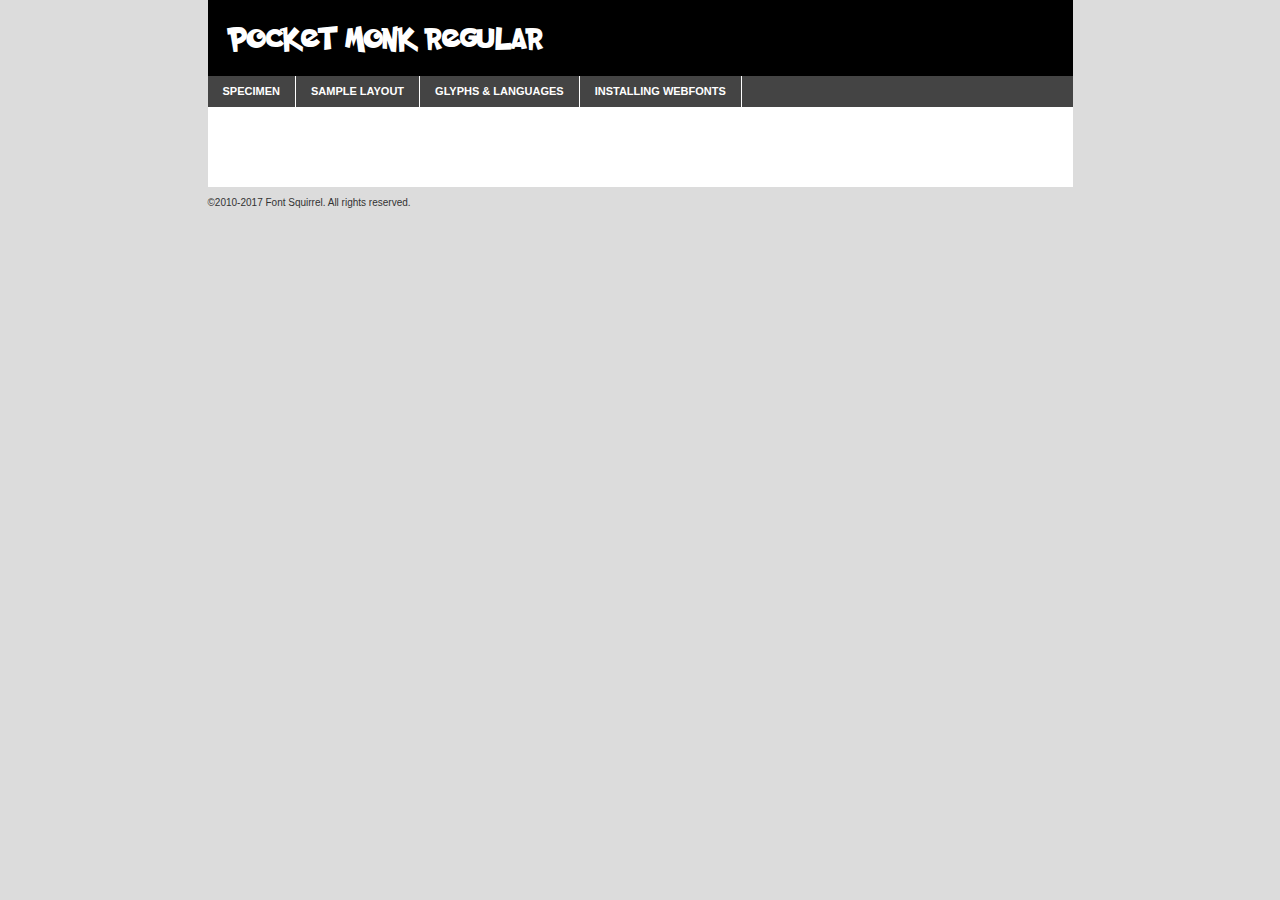
<file: assets/fonts/pokemonFont/pocket_monk-demo.html>
<!DOCTYPE html PUBLIC "-//W3C//DTD XHTML 1.0 Transitional//EN"
	"http://www.w3.org/TR/xhtml1/DTD/xhtml1-transitional.dtd">

<html xmlns="http://www.w3.org/1999/xhtml" xml:lang="en" lang="en">
<head>
	<meta http-equiv="Content-Type" content="text/html; charset=utf-8" />
	<script src="http://ajax.googleapis.com/ajax/libs/jquery/1.7.2/jquery.min.js" type="text/javascript" charset="utf-8"></script>
	<script type="text/javascript">
	(function($){$.fn.easyTabs=function(option){var param=jQuery.extend({fadeSpeed:"fast",defaultContent:1,activeClass:'active'},option);$(this).each(function(){var thisId="#"+this.id;if(param.defaultContent==''){param.defaultContent=1;}
	if(typeof param.defaultContent=="number")
	{var defaultTab=$(thisId+" .tabs li:eq("+(param.defaultContent-1)+") a").attr('href').substr(1);}else{var defaultTab=param.defaultContent;}
	$(thisId+" .tabs li a").each(function(){var tabToHide=$(this).attr('href').substr(1);$("#"+tabToHide).addClass('easytabs-tab-content');});hideAll();changeContent(defaultTab);function hideAll(){$(thisId+" .easytabs-tab-content").hide();}
	function changeContent(tabId){hideAll();$(thisId+" .tabs li").removeClass(param.activeClass);$(thisId+" .tabs li a[href=#"+tabId+"]").closest('li').addClass(param.activeClass);if(param.fadeSpeed!="none")
	{$(thisId+" #"+tabId).fadeIn(param.fadeSpeed);}else{$(thisId+" #"+tabId).show();}}
	$(thisId+" .tabs li").click(function(){var tabId=$(this).find('a').attr('href').substr(1);changeContent(tabId);return false;});});}})(jQuery);
	</script>
	<link rel="stylesheet" href="specimen_files/specimen_stylesheet.css" type="text/css" charset="utf-8" />
	<link rel="stylesheet" href="stylesheet.css" type="text/css" charset="utf-8" />

	<style type="text/css">
					body{
				font-family: 'pocket_monkregular';
							}
		</style>

	<title>Pocket Monk Regular Specimen</title>
	
	
	<script type="text/javascript" charset="utf-8">
		$(document).ready(function() {
			$('#container').easyTabs({defaultContent:1});
		});
	</script>
</head>

<body>
<div id="container">
	<div id="header">
		Pocket Monk Regular	</div>
	<ul class="tabs">
		<li><a href="#specimen">Specimen</a></li>
		<li><a href="#layout">Sample Layout</a></li>
				<li><a href="#glyphs">Glyphs &amp; Languages</a></li>
		<li><a href="#installing">Installing Webfonts</a></li>
		
	</ul>
	
	<div id="main_content">

		
			<div id="specimen">
		
				<div class="section">
					<div class="grid12 firstcol">
						<div class="huge">AaBb</div>
					</div>
				</div>
		
				<div class="section">
					<div class="glyph_range">A&#x200B;B&#x200b;C&#x200b;D&#x200b;E&#x200b;F&#x200b;G&#x200b;H&#x200b;I&#x200b;J&#x200b;K&#x200b;L&#x200b;M&#x200b;N&#x200b;O&#x200b;P&#x200b;Q&#x200b;R&#x200b;S&#x200b;T&#x200b;U&#x200b;V&#x200b;W&#x200b;X&#x200b;Y&#x200b;Z&#x200b;a&#x200b;b&#x200b;c&#x200b;d&#x200b;e&#x200b;f&#x200b;g&#x200b;h&#x200b;i&#x200b;j&#x200b;k&#x200b;l&#x200b;m&#x200b;n&#x200b;o&#x200b;p&#x200b;q&#x200b;r&#x200b;s&#x200b;t&#x200b;u&#x200b;v&#x200b;w&#x200b;x&#x200b;y&#x200b;z&#x200b;1&#x200b;2&#x200b;3&#x200b;4&#x200b;5&#x200b;6&#x200b;7&#x200b;8&#x200b;9&#x200b;0&#x200b;&amp;&#x200b;.&#x200b;,&#x200b;?&#x200b;!&#x200b;&#64;&#x200b;(&#x200b;)&#x200b;#&#x200b;$&#x200b;%&#x200b;*&#x200b;+&#x200b;-&#x200b;=&#x200b;:&#x200b;;</div>
				</div>
				<div class="section">
					<div class="grid12 firstcol">
						<table class="sample_table">
							<tr><td>10</td><td class="size10">abcdefghijklmnopqrstuvwxyzABCDEFGHIJKLMNOPQRSTUVWXYZ0123456789abcdefghijklmnopqrstuvwxyzABCDEFGHIJKLMNOPQRSTUVWXYZ0123456789abcdefghijklmnopqrstuvwxyzABCDEFGHIJKLMNOPQRSTUVWXYZ</td></tr>
							<tr><td>11</td><td class="size11">abcdefghijklmnopqrstuvwxyzABCDEFGHIJKLMNOPQRSTUVWXYZ0123456789abcdefghijklmnopqrstuvwxyzABCDEFGHIJKLMNOPQRSTUVWXYZ0123456789abcdefghijklmnopqrstuvwxyzABCDEFGHIJKLMNOPQRSTUVWXYZ</td></tr>
							<tr><td>12</td><td class="size12">abcdefghijklmnopqrstuvwxyzABCDEFGHIJKLMNOPQRSTUVWXYZ0123456789abcdefghijklmnopqrstuvwxyzABCDEFGHIJKLMNOPQRSTUVWXYZ0123456789abcdefghijklmnopqrstuvwxyzABCDEFGHIJKLMNOPQRSTUVWXYZ</td></tr>
							<tr><td>13</td><td class="size13">abcdefghijklmnopqrstuvwxyzABCDEFGHIJKLMNOPQRSTUVWXYZ0123456789abcdefghijklmnopqrstuvwxyzABCDEFGHIJKLMNOPQRSTUVWXYZ0123456789abcdefghijklmnopqrstuvwxyzABCDEFGHIJKLMNOPQRSTUVWXYZ</td></tr>
							<tr><td>14</td><td class="size14">abcdefghijklmnopqrstuvwxyzABCDEFGHIJKLMNOPQRSTUVWXYZ0123456789abcdefghijklmnopqrstuvwxyzABCDEFGHIJKLMNOPQRSTUVWXYZ0123456789abcdefghijklmnopqrstuvwxyzABCDEFGHIJKLMNOPQRSTUVWXYZ</td></tr>
							<tr><td>16</td><td class="size16">abcdefghijklmnopqrstuvwxyzABCDEFGHIJKLMNOPQRSTUVWXYZ0123456789abcdefghijklmnopqrstuvwxyzABCDEFGHIJKLMNOPQRSTUVWXYZ</td></tr>
							<tr><td>18</td><td class="size18">abcdefghijklmnopqrstuvwxyzABCDEFGHIJKLMNOPQRSTUVWXYZ0123456789abcdefghijklmnopqrstuvwxyzABCDEFGHIJKLMNOPQRSTUVWXYZ</td></tr>
							<tr><td>20</td><td class="size20">abcdefghijklmnopqrstuvwxyzABCDEFGHIJKLMNOPQRSTUVWXYZ0123456789abcdefghijklmnopqrstuvwxyzABCDEFGHIJKLMNOPQRSTUVWXYZ</td></tr>
							<tr><td>24</td><td class="size24">abcdefghijklmnopqrstuvwxyzABCDEFGHIJKLMNOPQRSTUVWXYZ0123456789abcdefghijklmnopqrstuvwxyzABCDEFGHIJKLMNOPQRSTUVWXYZ</td></tr>
							<tr><td>30</td><td class="size30">abcdefghijklmnopqrstuvwxyzABCDEFGHIJKLMNOPQRSTUVWXYZ0123456789abcdefghijklmnopqrstuvwxyzABCDEFGHIJKLMNOPQRSTUVWXYZ</td></tr>
							<tr><td>36</td><td class="size36">abcdefghijklmnopqrstuvwxyzABCDEFGHIJKLMNOPQRSTUVWXYZ0123456789abcdefghijklmnopqrstuvwxyzABCDEFGHIJKLMNOPQRSTUVWXYZ</td></tr>
							<tr><td>48</td><td class="size48">abcdefghijklmnopqrstuvwxyzABCDEFGHIJKLMNOPQRSTUVWXYZ0123456789abcdefghijklmnopqrstuvwxyzABCDEFGHIJKLMNOPQRSTUVWXYZ</td></tr>
							<tr><td>60</td><td class="size60">abcdefghijklmnopqrstuvwxyzABCDEFGHIJKLMNOPQRSTUVWXYZ0123456789abcdefghijklmnopqrstuvwxyzABCDEFGHIJKLMNOPQRSTUVWXYZ</td></tr>
							<tr><td>72</td><td class="size72">abcdefghijklmnopqrstuvwxyzABCDEFGHIJKLMNOPQRSTUVWXYZ0123456789abcdefghijklmnopqrstuvwxyzABCDEFGHIJKLMNOPQRSTUVWXYZ</td></tr>
							<tr><td>90</td><td class="size90">abcdefghijklmnopqrstuvwxyzABCDEFGHIJKLMNOPQRSTUVWXYZ0123456789abcdefghijklmnopqrstuvwxyzABCDEFGHIJKLMNOPQRSTUVWXYZ</td></tr>
						</table>
				
					</div>
			
				</div>
		
		
		
								<div class="section" id="bodycomparison">


										<div id="xheight">
				<div class="fontbody">&#x25FC;&#x25FC;&#x25FC;&#x25FC;&#x25FC;&#x25FC;&#x25FC;&#x25FC;&#x25FC;&#x25FC;&#x25FC;&#x25FC;&#x25FC;&#x25FC;&#x25FC;&#x25FC;&#x25FC;&#x25FC;&#x25FC;&#x25FC;&#x25FC;&#x25FC;&#x25FC;&#x25FC;&#x25FC;&#x25FC;&#x25FC;&#x25FC;&#x25FC;&#x25FC;&#x25FC;&#x25FC;&#x25FC;&#x25FC;&#x25FC;&#x25FC;&#x25FC;&#x25FC;&#x25FC;&#x25FC;&#x25FC;&#x25FC;&#x25FC;&#x25FC;&#x25FC;&#x25FC;&#x25FC;&#x25FC;&#x25FC;&#x25FC;&#x25FC;&#x25FC;&#x25FC;&#x25FC;&#x25FC;&#x25FC;&#x25FC;&#x25FC;&#x25FC;&#x25FC;&#x25FC;&#x25FC;&#x25FC;&#x25FC;&#x25FC;&#x25FC;&#x25FC;&#x25FC;&#x25FC;&#x25FC;&#x25FC;&#x25FC;&#x25FC;&#x25FC;&#x25FC;&#x25FC;&#x25FC;&#x25FC;&#x25FC;&#x25FC;&#x25FC;&#x25FC;&#x25FC;&#x25FC;&#x25FC;&#x25FC;&#x25FC;&#x25FC;&#x25FC;&#x25FC;&#x25FC;&#x25FC;&#x25FC;&#x25FC;&#x25FC;&#x25FC;&#x25FC;&#x25FC;&#x25FC;body</div><div class="arialbody">body</div><div class="verdanabody">body</div><div class="georgiabody">body</div></div>
										<div class="fontbody" style="z-index:1">
											body<span>Pocket Monk Regular</span>
										</div>
										<div class="arialbody" style="z-index:1">
											body<span>Arial</span>
										</div>
										<div class="verdanabody" style="z-index:1">
											body<span>Verdana</span>
										</div>
										<div class="georgiabody" style="z-index:1">
											body<span>Georgia</span>
										</div>



								</div>
		
		
				<div class="section psample psample_row1" id="">
					
					<div class="grid2 firstcol">
						<p class="size10"><span>10.</span>Aenean lacinia bibendum nulla sed consectetur. Fusce dapibus, tellus ac cursus commodo, tortor mauris condimentum nibh, ut fermentum massa justo sit amet risus. Nullam id dolor id nibh ultricies vehicula ut id elit. Cum sociis natoque penatibus et magnis dis parturient montes, nascetur ridiculus mus. Nulla vitae elit libero, a pharetra augue.</p>
			
					</div>
					<div class="grid3">
						<p class="size11"><span>11.</span>Aenean lacinia bibendum nulla sed consectetur. Fusce dapibus, tellus ac cursus commodo, tortor mauris condimentum nibh, ut fermentum massa justo sit amet risus. Nullam id dolor id nibh ultricies vehicula ut id elit. Cum sociis natoque penatibus et magnis dis parturient montes, nascetur ridiculus mus. Nulla vitae elit libero, a pharetra augue.</p>
			
					</div>
					<div class="grid3">
						<p class="size12"><span>12.</span>Aenean lacinia bibendum nulla sed consectetur. Fusce dapibus, tellus ac cursus commodo, tortor mauris condimentum nibh, ut fermentum massa justo sit amet risus. Nullam id dolor id nibh ultricies vehicula ut id elit. Cum sociis natoque penatibus et magnis dis parturient montes, nascetur ridiculus mus. Nulla vitae elit libero, a pharetra augue.</p>
			
					</div>
					<div class="grid4">
						<p class="size13"><span>13.</span>Aenean lacinia bibendum nulla sed consectetur. Fusce dapibus, tellus ac cursus commodo, tortor mauris condimentum nibh, ut fermentum massa justo sit amet risus. Nullam id dolor id nibh ultricies vehicula ut id elit. Cum sociis natoque penatibus et magnis dis parturient montes, nascetur ridiculus mus. Nulla vitae elit libero, a pharetra augue.</p>
			
					</div>
					<div class="white_blend"></div>
					
				</div>
				<div class="section psample psample_row2" id="">
					<div class="grid3 firstcol">
						<p class="size14"><span>14.</span>Aenean lacinia bibendum nulla sed consectetur. Fusce dapibus, tellus ac cursus commodo, tortor mauris condimentum nibh, ut fermentum massa justo sit amet risus. Nullam id dolor id nibh ultricies vehicula ut id elit. Cum sociis natoque penatibus et magnis dis parturient montes, nascetur ridiculus mus. Nulla vitae elit libero, a pharetra augue.</p>
			
					</div>
					<div class="grid4">
						<p class="size16"><span>16.</span>Aenean lacinia bibendum nulla sed consectetur. Fusce dapibus, tellus ac cursus commodo, tortor mauris condimentum nibh, ut fermentum massa justo sit amet risus. Nullam id dolor id nibh ultricies vehicula ut id elit. Cum sociis natoque penatibus et magnis dis parturient montes, nascetur ridiculus mus. Nulla vitae elit libero, a pharetra augue.</p>
			
					</div>
					<div class="grid5">
						<p class="size18"><span>18.</span>Aenean lacinia bibendum nulla sed consectetur. Fusce dapibus, tellus ac cursus commodo, tortor mauris condimentum nibh, ut fermentum massa justo sit amet risus. Nullam id dolor id nibh ultricies vehicula ut id elit. Cum sociis natoque penatibus et magnis dis parturient montes, nascetur ridiculus mus. Nulla vitae elit libero, a pharetra augue.</p>
			
					</div>

					<div class="white_blend"></div>

				</div>
				
				<div class="section psample psample_row3" id="">
					<div class="grid5 firstcol">
						<p class="size20"><span>20.</span>Aenean lacinia bibendum nulla sed consectetur. Fusce dapibus, tellus ac cursus commodo, tortor mauris condimentum nibh, ut fermentum massa justo sit amet risus. Nullam id dolor id nibh ultricies vehicula ut id elit. Cum sociis natoque penatibus et magnis dis parturient montes, nascetur ridiculus mus. Nulla vitae elit libero, a pharetra augue.</p>
					</div>
					<div class="grid7">
						<p class="size24"><span>24.</span>Aenean lacinia bibendum nulla sed consectetur. Fusce dapibus, tellus ac cursus commodo, tortor mauris condimentum nibh, ut fermentum massa justo sit amet risus. Nullam id dolor id nibh ultricies vehicula ut id elit. Cum sociis natoque penatibus et magnis dis parturient montes, nascetur ridiculus mus. Nulla vitae elit libero, a pharetra augue.</p>
					</div>
					
					<div class="white_blend"></div>
					
				</div>
				
				<div class="section psample psample_row4" id="">
					<div class="grid12 firstcol">
						<p class="size30"><span>30.</span>Aenean lacinia bibendum nulla sed consectetur. Fusce dapibus, tellus ac cursus commodo, tortor mauris condimentum nibh, ut fermentum massa justo sit amet risus. Nullam id dolor id nibh ultricies vehicula ut id elit. Cum sociis natoque penatibus et magnis dis parturient montes, nascetur ridiculus mus. Nulla vitae elit libero, a pharetra augue.</p>
					</div>
					<div class="white_blend"></div>
					
				</div>
				
				
				
				<div class="section psample psample_row1 fullreverse">
					<div class="grid2 firstcol">
						<p class="size10"><span>10.</span>Aenean lacinia bibendum nulla sed consectetur. Fusce dapibus, tellus ac cursus commodo, tortor mauris condimentum nibh, ut fermentum massa justo sit amet risus. Nullam id dolor id nibh ultricies vehicula ut id elit. Cum sociis natoque penatibus et magnis dis parturient montes, nascetur ridiculus mus. Nulla vitae elit libero, a pharetra augue.</p>
			
					</div>
					<div class="grid3">
						<p class="size11"><span>11.</span>Aenean lacinia bibendum nulla sed consectetur. Fusce dapibus, tellus ac cursus commodo, tortor mauris condimentum nibh, ut fermentum massa justo sit amet risus. Nullam id dolor id nibh ultricies vehicula ut id elit. Cum sociis natoque penatibus et magnis dis parturient montes, nascetur ridiculus mus. Nulla vitae elit libero, a pharetra augue.</p>
			
					</div>
					<div class="grid3">
						<p class="size12"><span>12.</span>Aenean lacinia bibendum nulla sed consectetur. Fusce dapibus, tellus ac cursus commodo, tortor mauris condimentum nibh, ut fermentum massa justo sit amet risus. Nullam id dolor id nibh ultricies vehicula ut id elit. Cum sociis natoque penatibus et magnis dis parturient montes, nascetur ridiculus mus. Nulla vitae elit libero, a pharetra augue.</p>
			
					</div>
					<div class="grid4">
						<p class="size13"><span>13.</span>Aenean lacinia bibendum nulla sed consectetur. Fusce dapibus, tellus ac cursus commodo, tortor mauris condimentum nibh, ut fermentum massa justo sit amet risus. Nullam id dolor id nibh ultricies vehicula ut id elit. Cum sociis natoque penatibus et magnis dis parturient montes, nascetur ridiculus mus. Nulla vitae elit libero, a pharetra augue.</p>
			
					</div>
					<div class="black_blend"></div>
					
				</div>
				
				<div class="section psample psample_row2 fullreverse">
					<div class="grid3 firstcol">
						<p class="size14"><span>14.</span>Aenean lacinia bibendum nulla sed consectetur. Fusce dapibus, tellus ac cursus commodo, tortor mauris condimentum nibh, ut fermentum massa justo sit amet risus. Nullam id dolor id nibh ultricies vehicula ut id elit. Cum sociis natoque penatibus et magnis dis parturient montes, nascetur ridiculus mus. Nulla vitae elit libero, a pharetra augue.</p>
			
					</div>
					<div class="grid4">
						<p class="size16"><span>16.</span>Aenean lacinia bibendum nulla sed consectetur. Fusce dapibus, tellus ac cursus commodo, tortor mauris condimentum nibh, ut fermentum massa justo sit amet risus. Nullam id dolor id nibh ultricies vehicula ut id elit. Cum sociis natoque penatibus et magnis dis parturient montes, nascetur ridiculus mus. Nulla vitae elit libero, a pharetra augue.</p>
			
					</div>
					<div class="grid5">
						<p class="size18"><span>18.</span>Aenean lacinia bibendum nulla sed consectetur. Fusce dapibus, tellus ac cursus commodo, tortor mauris condimentum nibh, ut fermentum massa justo sit amet risus. Nullam id dolor id nibh ultricies vehicula ut id elit. Cum sociis natoque penatibus et magnis dis parturient montes, nascetur ridiculus mus. Nulla vitae elit libero, a pharetra augue.</p>
			
					</div>
					<div class="black_blend"></div>

				</div>
				
				<div class="section psample fullreverse psample_row3" id="">
					<div class="grid5 firstcol">
						<p class="size20"><span>20.</span>Aenean lacinia bibendum nulla sed consectetur. Fusce dapibus, tellus ac cursus commodo, tortor mauris condimentum nibh, ut fermentum massa justo sit amet risus. Nullam id dolor id nibh ultricies vehicula ut id elit. Cum sociis natoque penatibus et magnis dis parturient montes, nascetur ridiculus mus. Nulla vitae elit libero, a pharetra augue.</p>
					</div>
					<div class="grid7">
						<p class="size24"><span>24.</span>Aenean lacinia bibendum nulla sed consectetur. Fusce dapibus, tellus ac cursus commodo, tortor mauris condimentum nibh, ut fermentum massa justo sit amet risus. Nullam id dolor id nibh ultricies vehicula ut id elit. Cum sociis natoque penatibus et magnis dis parturient montes, nascetur ridiculus mus. Nulla vitae elit libero, a pharetra augue.</p>
					</div>
					
					<div class="black_blend"></div>
					
				</div>
				
				<div class="section psample fullreverse psample_row4" id="" style="border-bottom: 20px #000 solid;">
					<div class="grid12 firstcol">
						<p class="size30"><span>30.</span>Aenean lacinia bibendum nulla sed consectetur. Fusce dapibus, tellus ac cursus commodo, tortor mauris condimentum nibh, ut fermentum massa justo sit amet risus. Nullam id dolor id nibh ultricies vehicula ut id elit. Cum sociis natoque penatibus et magnis dis parturient montes, nascetur ridiculus mus. Nulla vitae elit libero, a pharetra augue.</p>
					</div>
					<div class="black_blend"></div>
					
				</div>
				
				
				
				
			</div>
			
			<div id="layout">
				
				<div class="section">
					
					<div class="grid12 firstcol">
						<h1>Lorem Ipsum Dolor</h1>
						<h2>Etiam porta sem malesuada magna mollis euismod</h2>
						
						<p class="byline">By <a href="#link">Aenean Lacinia</a></p>
					</div>
				</div>
				<div class="section">
					<div class="grid8 firstcol">
						<p class="large">Donec sed odio dui. Morbi leo risus, porta ac consectetur ac, vestibulum at eros. Fusce dapibus, tellus ac cursus commodo, tortor mauris condimentum nibh, ut fermentum massa justo sit amet risus. </p>

						
						<h3>Pellentesque ornare sem</h3>

						<p>Maecenas sed diam eget risus varius blandit sit amet non magna. Maecenas faucibus mollis interdum. Donec ullamcorper nulla non metus auctor fringilla. Nullam id dolor id nibh ultricies vehicula ut id elit. Nullam id dolor id nibh ultricies vehicula ut id elit. </p>

						<p>Aenean eu leo quam. Pellentesque ornare sem lacinia quam venenatis vestibulum. Lorem ipsum dolor sit amet, consectetur adipiscing elit. Cum sociis natoque penatibus et magnis dis parturient montes, nascetur ridiculus mus. </p>

						<p>Nulla vitae elit libero, a pharetra augue. Praesent commodo cursus magna, vel scelerisque nisl consectetur et. Aenean lacinia bibendum nulla sed consectetur. </p>

						<p>Nullam quis risus eget urna mollis ornare vel eu leo. Nullam quis risus eget urna mollis ornare vel eu leo. Maecenas sed diam eget risus varius blandit sit amet non magna. Donec ullamcorper nulla non metus auctor fringilla. </p>

						<h3>Cras mattis consectetur</h3>

						<p>Aenean eu leo quam. Pellentesque ornare sem lacinia quam venenatis vestibulum. Aenean lacinia bibendum nulla sed consectetur. Integer posuere erat a ante venenatis dapibus posuere velit aliquet. Cras mattis consectetur purus sit amet fermentum. </p>

						<p>Nullam id dolor id nibh ultricies vehicula ut id elit. Nullam quis risus eget urna mollis ornare vel eu leo. Cras mattis consectetur purus sit amet fermentum.</p>
					</div>
					
					<div class="grid4 sidebar">
						
						<div class="box reverse">
							<p class="last">Nullam quis risus eget urna mollis ornare vel eu leo. Donec ullamcorper nulla non metus auctor fringilla. Cras mattis consectetur purus sit amet fermentum. Sed posuere consectetur est at lobortis. Lorem ipsum dolor sit amet, consectetur adipiscing elit. </p>
						</div>
						
						<p class="caption">Maecenas sed diam eget risus varius.</p>

						<p>Vestibulum id ligula porta felis euismod semper. Integer posuere erat a ante venenatis dapibus posuere velit aliquet. Vestibulum id ligula porta felis euismod semper. Sed posuere consectetur est at lobortis. Maecenas sed diam eget risus varius blandit sit amet non magna. Fusce dapibus, tellus ac cursus commodo, tortor mauris condimentum nibh, ut fermentum massa justo sit amet risus. </p>

					

						<p>Duis mollis, est non commodo luctus, nisi erat porttitor ligula, eget lacinia odio sem nec elit. Aenean lacinia bibendum nulla sed consectetur. Vivamus sagittis lacus vel augue laoreet rutrum faucibus dolor auctor. Aenean lacinia bibendum nulla sed consectetur. Nullam quis risus eget urna mollis ornare vel eu leo. </p>

						<p>Praesent commodo cursus magna, vel scelerisque nisl consectetur et. Donec ullamcorper nulla non metus auctor fringilla. Maecenas faucibus mollis interdum. Fusce dapibus, tellus ac cursus commodo, tortor mauris condimentum nibh, ut fermentum massa justo sit amet risus. </p>

					</div>
				</div>
				
			</div>


			



		<div id="glyphs">
			<div class="section">
				<div class="grid12 firstcol">
			
				<h1>Language Support</h1>
				<p>The subset of Pocket Monk Regular in this kit supports the following languages:<br />
			
					English, Arrernte, Bislama, Cebuano, Fijian, Gilbertese, Hmong, Ibanag, Iloko_ilokano, Indonesian, Interglossa_glosa, Interlingua, Lojban, Norfolk_pitcairnese, Oromo, Potawatomi, Rotokas, Seychelles_creole, Shona, Somali, Southern_ndebele, Swahili, Swati_swazi, Tok_pisin, Warlpiri, Xhosa, Zulu, Latinbasic, Ubasic, Demo				</p>
				<h1>Glyph Chart</h1>
				<p>The subset of Pocket Monk Regular in this kit includes all the glyphs listed below. Unicode entities are included above each glyph to help you insert individual characters into your layout.</p>
				<div id="glyph_chart">
			
																				 <div><p>&amp;#29;</p>&#29;</div>
																				 <div><p>&amp;#13;</p>&#13;</div>
																				 <div><p>&amp;#29;</p>&#29;</div>
																				 <div><p>&amp;#32;</p>&#32;</div>
																				 <div><p>&amp;#33;</p>&#33;</div>
																				 <div><p>&amp;#34;</p>&#34;</div>
																				 <div><p>&amp;#35;</p>&#35;</div>
																				 <div><p>&amp;#36;</p>&#36;</div>
																				 <div><p>&amp;#37;</p>&#37;</div>
																				 <div><p>&amp;#38;</p>&#38;</div>
																				 <div><p>&amp;#39;</p>&#39;</div>
																				 <div><p>&amp;#40;</p>&#40;</div>
																				 <div><p>&amp;#41;</p>&#41;</div>
																				 <div><p>&amp;#42;</p>&#42;</div>
																				 <div><p>&amp;#43;</p>&#43;</div>
																				 <div><p>&amp;#44;</p>&#44;</div>
																				 <div><p>&amp;#45;</p>&#45;</div>
																				 <div><p>&amp;#46;</p>&#46;</div>
																				 <div><p>&amp;#47;</p>&#47;</div>
																				 <div><p>&amp;#48;</p>&#48;</div>
																				 <div><p>&amp;#49;</p>&#49;</div>
																				 <div><p>&amp;#50;</p>&#50;</div>
																				 <div><p>&amp;#51;</p>&#51;</div>
																				 <div><p>&amp;#52;</p>&#52;</div>
																				 <div><p>&amp;#53;</p>&#53;</div>
																				 <div><p>&amp;#54;</p>&#54;</div>
																				 <div><p>&amp;#55;</p>&#55;</div>
																				 <div><p>&amp;#56;</p>&#56;</div>
																				 <div><p>&amp;#57;</p>&#57;</div>
																				 <div><p>&amp;#58;</p>&#58;</div>
																				 <div><p>&amp;#59;</p>&#59;</div>
																				 <div><p>&amp;#60;</p>&#60;</div>
																				 <div><p>&amp;#61;</p>&#61;</div>
																				 <div><p>&amp;#62;</p>&#62;</div>
																				 <div><p>&amp;#63;</p>&#63;</div>
																				 <div><p>&amp;#64;</p>&#64;</div>
																				 <div><p>&amp;#65;</p>&#65;</div>
																				 <div><p>&amp;#66;</p>&#66;</div>
																				 <div><p>&amp;#67;</p>&#67;</div>
																				 <div><p>&amp;#68;</p>&#68;</div>
																				 <div><p>&amp;#69;</p>&#69;</div>
																				 <div><p>&amp;#70;</p>&#70;</div>
																				 <div><p>&amp;#71;</p>&#71;</div>
																				 <div><p>&amp;#72;</p>&#72;</div>
																				 <div><p>&amp;#73;</p>&#73;</div>
																				 <div><p>&amp;#74;</p>&#74;</div>
																				 <div><p>&amp;#75;</p>&#75;</div>
																				 <div><p>&amp;#76;</p>&#76;</div>
																				 <div><p>&amp;#77;</p>&#77;</div>
																				 <div><p>&amp;#78;</p>&#78;</div>
																				 <div><p>&amp;#79;</p>&#79;</div>
																				 <div><p>&amp;#80;</p>&#80;</div>
																				 <div><p>&amp;#81;</p>&#81;</div>
																				 <div><p>&amp;#82;</p>&#82;</div>
																				 <div><p>&amp;#83;</p>&#83;</div>
																				 <div><p>&amp;#84;</p>&#84;</div>
																				 <div><p>&amp;#85;</p>&#85;</div>
																				 <div><p>&amp;#86;</p>&#86;</div>
																				 <div><p>&amp;#87;</p>&#87;</div>
																				 <div><p>&amp;#88;</p>&#88;</div>
																				 <div><p>&amp;#89;</p>&#89;</div>
																				 <div><p>&amp;#90;</p>&#90;</div>
																				 <div><p>&amp;#91;</p>&#91;</div>
																				 <div><p>&amp;#92;</p>&#92;</div>
																				 <div><p>&amp;#93;</p>&#93;</div>
																				 <div><p>&amp;#94;</p>&#94;</div>
																				 <div><p>&amp;#95;</p>&#95;</div>
																				 <div><p>&amp;#96;</p>&#96;</div>
																				 <div><p>&amp;#97;</p>&#97;</div>
																				 <div><p>&amp;#98;</p>&#98;</div>
																				 <div><p>&amp;#99;</p>&#99;</div>
																				 <div><p>&amp;#100;</p>&#100;</div>
																				 <div><p>&amp;#101;</p>&#101;</div>
																				 <div><p>&amp;#102;</p>&#102;</div>
																				 <div><p>&amp;#103;</p>&#103;</div>
																				 <div><p>&amp;#104;</p>&#104;</div>
																				 <div><p>&amp;#105;</p>&#105;</div>
																				 <div><p>&amp;#106;</p>&#106;</div>
																				 <div><p>&amp;#107;</p>&#107;</div>
																				 <div><p>&amp;#108;</p>&#108;</div>
																				 <div><p>&amp;#109;</p>&#109;</div>
																				 <div><p>&amp;#110;</p>&#110;</div>
																				 <div><p>&amp;#111;</p>&#111;</div>
																				 <div><p>&amp;#112;</p>&#112;</div>
																				 <div><p>&amp;#113;</p>&#113;</div>
																				 <div><p>&amp;#114;</p>&#114;</div>
																				 <div><p>&amp;#115;</p>&#115;</div>
																				 <div><p>&amp;#116;</p>&#116;</div>
																				 <div><p>&amp;#117;</p>&#117;</div>
																				 <div><p>&amp;#118;</p>&#118;</div>
																				 <div><p>&amp;#119;</p>&#119;</div>
																				 <div><p>&amp;#120;</p>&#120;</div>
																				 <div><p>&amp;#121;</p>&#121;</div>
																				 <div><p>&amp;#122;</p>&#122;</div>
																				 <div><p>&amp;#123;</p>&#123;</div>
																				 <div><p>&amp;#124;</p>&#124;</div>
																				 <div><p>&amp;#125;</p>&#125;</div>
																				 <div><p>&amp;#126;</p>&#126;</div>
																				 <div><p>&amp;#160;</p>&#160;</div>
																				 <div><p>&amp;#173;</p>&#173;</div>
																				 <div><p>&amp;#201;</p>&#201;</div>
																				 <div><p>&amp;#233;</p>&#233;</div>
																				 <div><p>&amp;#8192;</p>&#8192;</div>
																				 <div><p>&amp;#8193;</p>&#8193;</div>
																				 <div><p>&amp;#8194;</p>&#8194;</div>
																				 <div><p>&amp;#8195;</p>&#8195;</div>
																				 <div><p>&amp;#8196;</p>&#8196;</div>
																				 <div><p>&amp;#8197;</p>&#8197;</div>
																				 <div><p>&amp;#8198;</p>&#8198;</div>
																				 <div><p>&amp;#8199;</p>&#8199;</div>
																				 <div><p>&amp;#8200;</p>&#8200;</div>
																				 <div><p>&amp;#8201;</p>&#8201;</div>
																				 <div><p>&amp;#8202;</p>&#8202;</div>
																				 <div><p>&amp;#8208;</p>&#8208;</div>
																				 <div><p>&amp;#8209;</p>&#8209;</div>
																				 <div><p>&amp;#8210;</p>&#8210;</div>
																				 <div><p>&amp;#8211;</p>&#8211;</div>
																				 <div><p>&amp;#8212;</p>&#8212;</div>
																				 <div><p>&amp;#8239;</p>&#8239;</div>
																				 <div><p>&amp;#8287;</p>&#8287;</div>
																				 <div><p>&amp;#9724;</p>&#9724;</div>
																																						</div>	
				</div>
		
		
			</div>
		</div>
		
		
		<div id="specs">
			
		</div>
	
		<div id="installing">
			<div class="section">
				<div class="grid7 firstcol">
					<h1>Installing Webfonts</h1>
					
					<p>Webfonts are supported by all major browser platforms but not all in the same way. There are currently four different font formats that must be included in order to target all browsers. This includes TTF, WOFF, EOT and SVG.</p>
					
					<h2>1. Upload your webfonts</h2>
					<p>You must upload your webfont kit to your website. They should be in or near the same directory as your CSS files.</p>
					
					<h2>2. Include the webfont stylesheet</h2>
					<p>A special CSS @font-face declaration helps the various browsers select the appropriate font it needs without causing you a bunch of headaches. Learn more about this syntax by reading the <a href="https://www.fontspring.com/blog/further-hardening-of-the-bulletproof-syntax">Fontspring blog post</a> about it. The code for it is as follows:</p>


<code>
@font-face{ 
	font-family: 'MyWebFont';
	src: url('WebFont.eot');
	src: url('WebFont.eot?#iefix') format('embedded-opentype'),
	     url('WebFont.woff') format('woff'),
	     url('WebFont.ttf') format('truetype'),
	     url('WebFont.svg#webfont') format('svg');
}
</code>

	<p>We've already gone ahead and generated the code for you. All you have to do is link to the stylesheet in your HTML, like this:</p>
	<code>&lt;link rel=&quot;stylesheet&quot; href=&quot;stylesheet.css&quot; type=&quot;text/css&quot; charset=&quot;utf-8&quot; /&gt;</code>

					<h2>3. Modify your own stylesheet</h2>
					<p>To take advantage of your new fonts, you must tell your stylesheet to use them. Look at the original @font-face declaration above and find the property called "font-family." The name linked there will be what you use to reference the font. Prepend that webfont name to the font stack in the "font-family" property, inside the selector you want to change. For example:</p>
<code>p { font-family: 'WebFont', Arial, sans-serif; }</code>

<h2>4. Test</h2>
<p>Getting webfonts to work cross-browser <em>can</em> be tricky. Use the information in the sidebar to help you if you find that fonts aren't loading in a particular browser.</p>
				</div>
				
				<div class="grid5 sidebar">
					<div class="box">
						<h2>Troubleshooting<br />Font-Face Problems</h2>
						<p>Having trouble getting your webfonts to load in your new website? Here are some tips to sort out what might be the problem.</p>

						<h3>Fonts not showing in any browser</h3>

						<p>This sounds like you need to work on the plumbing. You either did not upload the fonts to the correct directory, or you did not link the fonts properly in the CSS. If you've confirmed that all this is correct and you still have a problem, take a look at your .htaccess file and see if requests are getting intercepted.</p>

						<h3>Fonts not loading in iPhone or iPad</h3>

						<p>The most common problem here is that you are serving the fonts from an IIS server. IIS refuses to serve files that have unknown MIME types. If that is the case, you must set the MIME type for SVG to "image/svg+xml" in the server settings. Follow these instructions from Microsoft if you need help.</p>

						<h3>Fonts not loading in Firefox</h3>

						<p>The primary reason for this failure? You are still using a version Firefox older than 3.5. So upgrade already! If that isn't it, then you are very likely serving fonts from a different domain. Firefox requires that all font assets be served from the same domain. Lastly it is possible that you need to add WOFF to your list of MIME types (if you are serving via IIS.)</p>

						<h3>Fonts not loading in IE</h3>

						<p>Are you looking at Internet Explorer on an actual Windows machine or are you cheating by using a service like Adobe BrowserLab? Many of these screenshot services do not render @font-face for IE. Best to test it on a real machine.</p>

						<h3>Fonts not loading in IE9</h3>

						<p>IE9, like Firefox, requires that fonts be served from the same domain as the website. Make sure that is the case.</p>
					</div>
				</div>
			</div>
			
		</div>
	
	</div>
	<div id="footer">
		<p>&copy;2010-2017 Font Squirrel. All rights reserved.</p>
	</div>
</div>
</body>
</html>
</file>
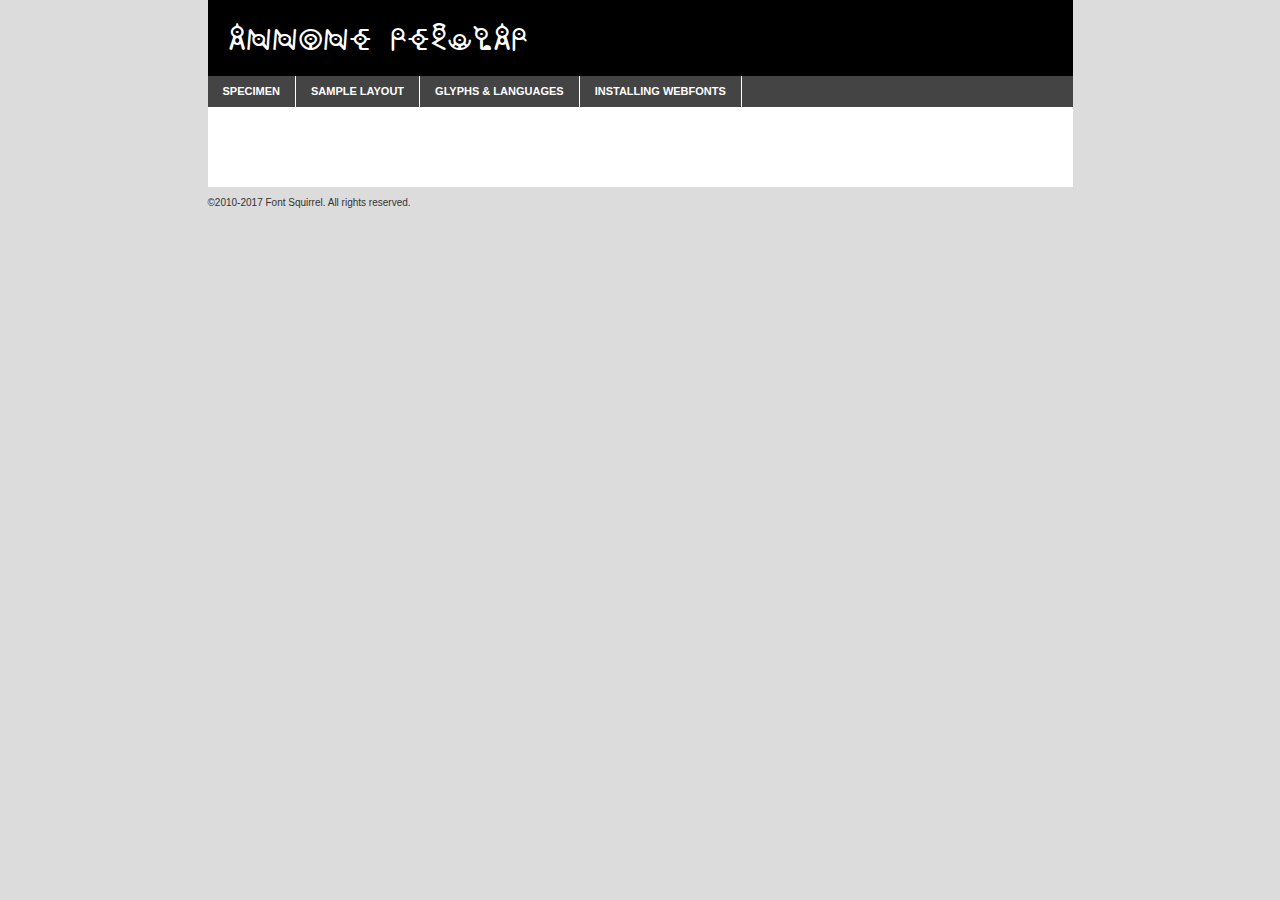
<file: assets/fonts/pokemonLanguage/annone-demo.html>
<!DOCTYPE html PUBLIC "-//W3C//DTD XHTML 1.0 Transitional//EN"
	"http://www.w3.org/TR/xhtml1/DTD/xhtml1-transitional.dtd">

<html xmlns="http://www.w3.org/1999/xhtml" xml:lang="en" lang="en">
<head>
	<meta http-equiv="Content-Type" content="text/html; charset=utf-8" />
	<script src="http://ajax.googleapis.com/ajax/libs/jquery/1.7.2/jquery.min.js" type="text/javascript" charset="utf-8"></script>
	<script type="text/javascript">
	(function($){$.fn.easyTabs=function(option){var param=jQuery.extend({fadeSpeed:"fast",defaultContent:1,activeClass:'active'},option);$(this).each(function(){var thisId="#"+this.id;if(param.defaultContent==''){param.defaultContent=1;}
	if(typeof param.defaultContent=="number")
	{var defaultTab=$(thisId+" .tabs li:eq("+(param.defaultContent-1)+") a").attr('href').substr(1);}else{var defaultTab=param.defaultContent;}
	$(thisId+" .tabs li a").each(function(){var tabToHide=$(this).attr('href').substr(1);$("#"+tabToHide).addClass('easytabs-tab-content');});hideAll();changeContent(defaultTab);function hideAll(){$(thisId+" .easytabs-tab-content").hide();}
	function changeContent(tabId){hideAll();$(thisId+" .tabs li").removeClass(param.activeClass);$(thisId+" .tabs li a[href=#"+tabId+"]").closest('li').addClass(param.activeClass);if(param.fadeSpeed!="none")
	{$(thisId+" #"+tabId).fadeIn(param.fadeSpeed);}else{$(thisId+" #"+tabId).show();}}
	$(thisId+" .tabs li").click(function(){var tabId=$(this).find('a').attr('href').substr(1);changeContent(tabId);return false;});});}})(jQuery);
	</script>
	<link rel="stylesheet" href="specimen_files/specimen_stylesheet.css" type="text/css" charset="utf-8" />
	<link rel="stylesheet" href="stylesheet.css" type="text/css" charset="utf-8" />

	<style type="text/css">
					body{
				font-family: 'annoneregular';
							}
		</style>

	<title>annone Regular Specimen</title>
	
	
	<script type="text/javascript" charset="utf-8">
		$(document).ready(function() {
			$('#container').easyTabs({defaultContent:1});
		});
	</script>
</head>

<body>
<div id="container">
	<div id="header">
		annone Regular	</div>
	<ul class="tabs">
		<li><a href="#specimen">Specimen</a></li>
		<li><a href="#layout">Sample Layout</a></li>
				<li><a href="#glyphs">Glyphs &amp; Languages</a></li>
		<li><a href="#installing">Installing Webfonts</a></li>
		
	</ul>
	
	<div id="main_content">

		
			<div id="specimen">
		
				<div class="section">
					<div class="grid12 firstcol">
						<div class="huge">AaBb</div>
					</div>
				</div>
		
				<div class="section">
					<div class="glyph_range">A&#x200B;B&#x200b;C&#x200b;D&#x200b;E&#x200b;F&#x200b;G&#x200b;H&#x200b;I&#x200b;J&#x200b;K&#x200b;L&#x200b;M&#x200b;N&#x200b;O&#x200b;P&#x200b;Q&#x200b;R&#x200b;S&#x200b;T&#x200b;U&#x200b;V&#x200b;W&#x200b;X&#x200b;Y&#x200b;Z&#x200b;a&#x200b;b&#x200b;c&#x200b;d&#x200b;e&#x200b;f&#x200b;g&#x200b;h&#x200b;i&#x200b;j&#x200b;k&#x200b;l&#x200b;m&#x200b;n&#x200b;o&#x200b;p&#x200b;q&#x200b;r&#x200b;s&#x200b;t&#x200b;u&#x200b;v&#x200b;w&#x200b;x&#x200b;y&#x200b;z&#x200b;1&#x200b;2&#x200b;3&#x200b;4&#x200b;5&#x200b;6&#x200b;7&#x200b;8&#x200b;9&#x200b;0&#x200b;&amp;&#x200b;.&#x200b;,&#x200b;?&#x200b;!&#x200b;&#64;&#x200b;(&#x200b;)&#x200b;#&#x200b;$&#x200b;%&#x200b;*&#x200b;+&#x200b;-&#x200b;=&#x200b;:&#x200b;;</div>
				</div>
				<div class="section">
					<div class="grid12 firstcol">
						<table class="sample_table">
							<tr><td>10</td><td class="size10">abcdefghijklmnopqrstuvwxyzABCDEFGHIJKLMNOPQRSTUVWXYZ0123456789abcdefghijklmnopqrstuvwxyzABCDEFGHIJKLMNOPQRSTUVWXYZ0123456789abcdefghijklmnopqrstuvwxyzABCDEFGHIJKLMNOPQRSTUVWXYZ</td></tr>
							<tr><td>11</td><td class="size11">abcdefghijklmnopqrstuvwxyzABCDEFGHIJKLMNOPQRSTUVWXYZ0123456789abcdefghijklmnopqrstuvwxyzABCDEFGHIJKLMNOPQRSTUVWXYZ0123456789abcdefghijklmnopqrstuvwxyzABCDEFGHIJKLMNOPQRSTUVWXYZ</td></tr>
							<tr><td>12</td><td class="size12">abcdefghijklmnopqrstuvwxyzABCDEFGHIJKLMNOPQRSTUVWXYZ0123456789abcdefghijklmnopqrstuvwxyzABCDEFGHIJKLMNOPQRSTUVWXYZ0123456789abcdefghijklmnopqrstuvwxyzABCDEFGHIJKLMNOPQRSTUVWXYZ</td></tr>
							<tr><td>13</td><td class="size13">abcdefghijklmnopqrstuvwxyzABCDEFGHIJKLMNOPQRSTUVWXYZ0123456789abcdefghijklmnopqrstuvwxyzABCDEFGHIJKLMNOPQRSTUVWXYZ0123456789abcdefghijklmnopqrstuvwxyzABCDEFGHIJKLMNOPQRSTUVWXYZ</td></tr>
							<tr><td>14</td><td class="size14">abcdefghijklmnopqrstuvwxyzABCDEFGHIJKLMNOPQRSTUVWXYZ0123456789abcdefghijklmnopqrstuvwxyzABCDEFGHIJKLMNOPQRSTUVWXYZ0123456789abcdefghijklmnopqrstuvwxyzABCDEFGHIJKLMNOPQRSTUVWXYZ</td></tr>
							<tr><td>16</td><td class="size16">abcdefghijklmnopqrstuvwxyzABCDEFGHIJKLMNOPQRSTUVWXYZ0123456789abcdefghijklmnopqrstuvwxyzABCDEFGHIJKLMNOPQRSTUVWXYZ</td></tr>
							<tr><td>18</td><td class="size18">abcdefghijklmnopqrstuvwxyzABCDEFGHIJKLMNOPQRSTUVWXYZ0123456789abcdefghijklmnopqrstuvwxyzABCDEFGHIJKLMNOPQRSTUVWXYZ</td></tr>
							<tr><td>20</td><td class="size20">abcdefghijklmnopqrstuvwxyzABCDEFGHIJKLMNOPQRSTUVWXYZ0123456789abcdefghijklmnopqrstuvwxyzABCDEFGHIJKLMNOPQRSTUVWXYZ</td></tr>
							<tr><td>24</td><td class="size24">abcdefghijklmnopqrstuvwxyzABCDEFGHIJKLMNOPQRSTUVWXYZ0123456789abcdefghijklmnopqrstuvwxyzABCDEFGHIJKLMNOPQRSTUVWXYZ</td></tr>
							<tr><td>30</td><td class="size30">abcdefghijklmnopqrstuvwxyzABCDEFGHIJKLMNOPQRSTUVWXYZ0123456789abcdefghijklmnopqrstuvwxyzABCDEFGHIJKLMNOPQRSTUVWXYZ</td></tr>
							<tr><td>36</td><td class="size36">abcdefghijklmnopqrstuvwxyzABCDEFGHIJKLMNOPQRSTUVWXYZ0123456789abcdefghijklmnopqrstuvwxyzABCDEFGHIJKLMNOPQRSTUVWXYZ</td></tr>
							<tr><td>48</td><td class="size48">abcdefghijklmnopqrstuvwxyzABCDEFGHIJKLMNOPQRSTUVWXYZ0123456789abcdefghijklmnopqrstuvwxyzABCDEFGHIJKLMNOPQRSTUVWXYZ</td></tr>
							<tr><td>60</td><td class="size60">abcdefghijklmnopqrstuvwxyzABCDEFGHIJKLMNOPQRSTUVWXYZ0123456789abcdefghijklmnopqrstuvwxyzABCDEFGHIJKLMNOPQRSTUVWXYZ</td></tr>
							<tr><td>72</td><td class="size72">abcdefghijklmnopqrstuvwxyzABCDEFGHIJKLMNOPQRSTUVWXYZ0123456789abcdefghijklmnopqrstuvwxyzABCDEFGHIJKLMNOPQRSTUVWXYZ</td></tr>
							<tr><td>90</td><td class="size90">abcdefghijklmnopqrstuvwxyzABCDEFGHIJKLMNOPQRSTUVWXYZ0123456789abcdefghijklmnopqrstuvwxyzABCDEFGHIJKLMNOPQRSTUVWXYZ</td></tr>
						</table>
				
					</div>
			
				</div>
		
		
		
								<div class="section" id="bodycomparison">


										<div id="xheight">
				<div class="fontbody">&#x25FC;&#x25FC;&#x25FC;&#x25FC;&#x25FC;&#x25FC;&#x25FC;&#x25FC;&#x25FC;&#x25FC;&#x25FC;&#x25FC;&#x25FC;&#x25FC;&#x25FC;&#x25FC;&#x25FC;&#x25FC;&#x25FC;&#x25FC;&#x25FC;&#x25FC;&#x25FC;&#x25FC;&#x25FC;&#x25FC;&#x25FC;&#x25FC;&#x25FC;&#x25FC;&#x25FC;&#x25FC;&#x25FC;&#x25FC;&#x25FC;&#x25FC;&#x25FC;&#x25FC;&#x25FC;&#x25FC;&#x25FC;&#x25FC;&#x25FC;&#x25FC;&#x25FC;&#x25FC;&#x25FC;&#x25FC;&#x25FC;&#x25FC;&#x25FC;&#x25FC;&#x25FC;&#x25FC;&#x25FC;&#x25FC;&#x25FC;&#x25FC;&#x25FC;&#x25FC;&#x25FC;&#x25FC;&#x25FC;&#x25FC;&#x25FC;&#x25FC;&#x25FC;&#x25FC;&#x25FC;&#x25FC;&#x25FC;&#x25FC;&#x25FC;&#x25FC;&#x25FC;&#x25FC;&#x25FC;&#x25FC;&#x25FC;&#x25FC;&#x25FC;&#x25FC;&#x25FC;&#x25FC;&#x25FC;&#x25FC;&#x25FC;&#x25FC;&#x25FC;&#x25FC;&#x25FC;&#x25FC;&#x25FC;&#x25FC;&#x25FC;&#x25FC;&#x25FC;&#x25FC;&#x25FC;body</div><div class="arialbody">body</div><div class="verdanabody">body</div><div class="georgiabody">body</div></div>
										<div class="fontbody" style="z-index:1">
											body<span>annone Regular</span>
										</div>
										<div class="arialbody" style="z-index:1">
											body<span>Arial</span>
										</div>
										<div class="verdanabody" style="z-index:1">
											body<span>Verdana</span>
										</div>
										<div class="georgiabody" style="z-index:1">
											body<span>Georgia</span>
										</div>



								</div>
		
		
				<div class="section psample psample_row1" id="">
					
					<div class="grid2 firstcol">
						<p class="size10"><span>10.</span>Aenean lacinia bibendum nulla sed consectetur. Fusce dapibus, tellus ac cursus commodo, tortor mauris condimentum nibh, ut fermentum massa justo sit amet risus. Nullam id dolor id nibh ultricies vehicula ut id elit. Cum sociis natoque penatibus et magnis dis parturient montes, nascetur ridiculus mus. Nulla vitae elit libero, a pharetra augue.</p>
			
					</div>
					<div class="grid3">
						<p class="size11"><span>11.</span>Aenean lacinia bibendum nulla sed consectetur. Fusce dapibus, tellus ac cursus commodo, tortor mauris condimentum nibh, ut fermentum massa justo sit amet risus. Nullam id dolor id nibh ultricies vehicula ut id elit. Cum sociis natoque penatibus et magnis dis parturient montes, nascetur ridiculus mus. Nulla vitae elit libero, a pharetra augue.</p>
			
					</div>
					<div class="grid3">
						<p class="size12"><span>12.</span>Aenean lacinia bibendum nulla sed consectetur. Fusce dapibus, tellus ac cursus commodo, tortor mauris condimentum nibh, ut fermentum massa justo sit amet risus. Nullam id dolor id nibh ultricies vehicula ut id elit. Cum sociis natoque penatibus et magnis dis parturient montes, nascetur ridiculus mus. Nulla vitae elit libero, a pharetra augue.</p>
			
					</div>
					<div class="grid4">
						<p class="size13"><span>13.</span>Aenean lacinia bibendum nulla sed consectetur. Fusce dapibus, tellus ac cursus commodo, tortor mauris condimentum nibh, ut fermentum massa justo sit amet risus. Nullam id dolor id nibh ultricies vehicula ut id elit. Cum sociis natoque penatibus et magnis dis parturient montes, nascetur ridiculus mus. Nulla vitae elit libero, a pharetra augue.</p>
			
					</div>
					<div class="white_blend"></div>
					
				</div>
				<div class="section psample psample_row2" id="">
					<div class="grid3 firstcol">
						<p class="size14"><span>14.</span>Aenean lacinia bibendum nulla sed consectetur. Fusce dapibus, tellus ac cursus commodo, tortor mauris condimentum nibh, ut fermentum massa justo sit amet risus. Nullam id dolor id nibh ultricies vehicula ut id elit. Cum sociis natoque penatibus et magnis dis parturient montes, nascetur ridiculus mus. Nulla vitae elit libero, a pharetra augue.</p>
			
					</div>
					<div class="grid4">
						<p class="size16"><span>16.</span>Aenean lacinia bibendum nulla sed consectetur. Fusce dapibus, tellus ac cursus commodo, tortor mauris condimentum nibh, ut fermentum massa justo sit amet risus. Nullam id dolor id nibh ultricies vehicula ut id elit. Cum sociis natoque penatibus et magnis dis parturient montes, nascetur ridiculus mus. Nulla vitae elit libero, a pharetra augue.</p>
			
					</div>
					<div class="grid5">
						<p class="size18"><span>18.</span>Aenean lacinia bibendum nulla sed consectetur. Fusce dapibus, tellus ac cursus commodo, tortor mauris condimentum nibh, ut fermentum massa justo sit amet risus. Nullam id dolor id nibh ultricies vehicula ut id elit. Cum sociis natoque penatibus et magnis dis parturient montes, nascetur ridiculus mus. Nulla vitae elit libero, a pharetra augue.</p>
			
					</div>

					<div class="white_blend"></div>

				</div>
				
				<div class="section psample psample_row3" id="">
					<div class="grid5 firstcol">
						<p class="size20"><span>20.</span>Aenean lacinia bibendum nulla sed consectetur. Fusce dapibus, tellus ac cursus commodo, tortor mauris condimentum nibh, ut fermentum massa justo sit amet risus. Nullam id dolor id nibh ultricies vehicula ut id elit. Cum sociis natoque penatibus et magnis dis parturient montes, nascetur ridiculus mus. Nulla vitae elit libero, a pharetra augue.</p>
					</div>
					<div class="grid7">
						<p class="size24"><span>24.</span>Aenean lacinia bibendum nulla sed consectetur. Fusce dapibus, tellus ac cursus commodo, tortor mauris condimentum nibh, ut fermentum massa justo sit amet risus. Nullam id dolor id nibh ultricies vehicula ut id elit. Cum sociis natoque penatibus et magnis dis parturient montes, nascetur ridiculus mus. Nulla vitae elit libero, a pharetra augue.</p>
					</div>
					
					<div class="white_blend"></div>
					
				</div>
				
				<div class="section psample psample_row4" id="">
					<div class="grid12 firstcol">
						<p class="size30"><span>30.</span>Aenean lacinia bibendum nulla sed consectetur. Fusce dapibus, tellus ac cursus commodo, tortor mauris condimentum nibh, ut fermentum massa justo sit amet risus. Nullam id dolor id nibh ultricies vehicula ut id elit. Cum sociis natoque penatibus et magnis dis parturient montes, nascetur ridiculus mus. Nulla vitae elit libero, a pharetra augue.</p>
					</div>
					<div class="white_blend"></div>
					
				</div>
				
				
				
				<div class="section psample psample_row1 fullreverse">
					<div class="grid2 firstcol">
						<p class="size10"><span>10.</span>Aenean lacinia bibendum nulla sed consectetur. Fusce dapibus, tellus ac cursus commodo, tortor mauris condimentum nibh, ut fermentum massa justo sit amet risus. Nullam id dolor id nibh ultricies vehicula ut id elit. Cum sociis natoque penatibus et magnis dis parturient montes, nascetur ridiculus mus. Nulla vitae elit libero, a pharetra augue.</p>
			
					</div>
					<div class="grid3">
						<p class="size11"><span>11.</span>Aenean lacinia bibendum nulla sed consectetur. Fusce dapibus, tellus ac cursus commodo, tortor mauris condimentum nibh, ut fermentum massa justo sit amet risus. Nullam id dolor id nibh ultricies vehicula ut id elit. Cum sociis natoque penatibus et magnis dis parturient montes, nascetur ridiculus mus. Nulla vitae elit libero, a pharetra augue.</p>
			
					</div>
					<div class="grid3">
						<p class="size12"><span>12.</span>Aenean lacinia bibendum nulla sed consectetur. Fusce dapibus, tellus ac cursus commodo, tortor mauris condimentum nibh, ut fermentum massa justo sit amet risus. Nullam id dolor id nibh ultricies vehicula ut id elit. Cum sociis natoque penatibus et magnis dis parturient montes, nascetur ridiculus mus. Nulla vitae elit libero, a pharetra augue.</p>
			
					</div>
					<div class="grid4">
						<p class="size13"><span>13.</span>Aenean lacinia bibendum nulla sed consectetur. Fusce dapibus, tellus ac cursus commodo, tortor mauris condimentum nibh, ut fermentum massa justo sit amet risus. Nullam id dolor id nibh ultricies vehicula ut id elit. Cum sociis natoque penatibus et magnis dis parturient montes, nascetur ridiculus mus. Nulla vitae elit libero, a pharetra augue.</p>
			
					</div>
					<div class="black_blend"></div>
					
				</div>
				
				<div class="section psample psample_row2 fullreverse">
					<div class="grid3 firstcol">
						<p class="size14"><span>14.</span>Aenean lacinia bibendum nulla sed consectetur. Fusce dapibus, tellus ac cursus commodo, tortor mauris condimentum nibh, ut fermentum massa justo sit amet risus. Nullam id dolor id nibh ultricies vehicula ut id elit. Cum sociis natoque penatibus et magnis dis parturient montes, nascetur ridiculus mus. Nulla vitae elit libero, a pharetra augue.</p>
			
					</div>
					<div class="grid4">
						<p class="size16"><span>16.</span>Aenean lacinia bibendum nulla sed consectetur. Fusce dapibus, tellus ac cursus commodo, tortor mauris condimentum nibh, ut fermentum massa justo sit amet risus. Nullam id dolor id nibh ultricies vehicula ut id elit. Cum sociis natoque penatibus et magnis dis parturient montes, nascetur ridiculus mus. Nulla vitae elit libero, a pharetra augue.</p>
			
					</div>
					<div class="grid5">
						<p class="size18"><span>18.</span>Aenean lacinia bibendum nulla sed consectetur. Fusce dapibus, tellus ac cursus commodo, tortor mauris condimentum nibh, ut fermentum massa justo sit amet risus. Nullam id dolor id nibh ultricies vehicula ut id elit. Cum sociis natoque penatibus et magnis dis parturient montes, nascetur ridiculus mus. Nulla vitae elit libero, a pharetra augue.</p>
			
					</div>
					<div class="black_blend"></div>

				</div>
				
				<div class="section psample fullreverse psample_row3" id="">
					<div class="grid5 firstcol">
						<p class="size20"><span>20.</span>Aenean lacinia bibendum nulla sed consectetur. Fusce dapibus, tellus ac cursus commodo, tortor mauris condimentum nibh, ut fermentum massa justo sit amet risus. Nullam id dolor id nibh ultricies vehicula ut id elit. Cum sociis natoque penatibus et magnis dis parturient montes, nascetur ridiculus mus. Nulla vitae elit libero, a pharetra augue.</p>
					</div>
					<div class="grid7">
						<p class="size24"><span>24.</span>Aenean lacinia bibendum nulla sed consectetur. Fusce dapibus, tellus ac cursus commodo, tortor mauris condimentum nibh, ut fermentum massa justo sit amet risus. Nullam id dolor id nibh ultricies vehicula ut id elit. Cum sociis natoque penatibus et magnis dis parturient montes, nascetur ridiculus mus. Nulla vitae elit libero, a pharetra augue.</p>
					</div>
					
					<div class="black_blend"></div>
					
				</div>
				
				<div class="section psample fullreverse psample_row4" id="" style="border-bottom: 20px #000 solid;">
					<div class="grid12 firstcol">
						<p class="size30"><span>30.</span>Aenean lacinia bibendum nulla sed consectetur. Fusce dapibus, tellus ac cursus commodo, tortor mauris condimentum nibh, ut fermentum massa justo sit amet risus. Nullam id dolor id nibh ultricies vehicula ut id elit. Cum sociis natoque penatibus et magnis dis parturient montes, nascetur ridiculus mus. Nulla vitae elit libero, a pharetra augue.</p>
					</div>
					<div class="black_blend"></div>
					
				</div>
				
				
				
				
			</div>
			
			<div id="layout">
				
				<div class="section">
					
					<div class="grid12 firstcol">
						<h1>Lorem Ipsum Dolor</h1>
						<h2>Etiam porta sem malesuada magna mollis euismod</h2>
						
						<p class="byline">By <a href="#link">Aenean Lacinia</a></p>
					</div>
				</div>
				<div class="section">
					<div class="grid8 firstcol">
						<p class="large">Donec sed odio dui. Morbi leo risus, porta ac consectetur ac, vestibulum at eros. Fusce dapibus, tellus ac cursus commodo, tortor mauris condimentum nibh, ut fermentum massa justo sit amet risus. </p>

						
						<h3>Pellentesque ornare sem</h3>

						<p>Maecenas sed diam eget risus varius blandit sit amet non magna. Maecenas faucibus mollis interdum. Donec ullamcorper nulla non metus auctor fringilla. Nullam id dolor id nibh ultricies vehicula ut id elit. Nullam id dolor id nibh ultricies vehicula ut id elit. </p>

						<p>Aenean eu leo quam. Pellentesque ornare sem lacinia quam venenatis vestibulum. Lorem ipsum dolor sit amet, consectetur adipiscing elit. Cum sociis natoque penatibus et magnis dis parturient montes, nascetur ridiculus mus. </p>

						<p>Nulla vitae elit libero, a pharetra augue. Praesent commodo cursus magna, vel scelerisque nisl consectetur et. Aenean lacinia bibendum nulla sed consectetur. </p>

						<p>Nullam quis risus eget urna mollis ornare vel eu leo. Nullam quis risus eget urna mollis ornare vel eu leo. Maecenas sed diam eget risus varius blandit sit amet non magna. Donec ullamcorper nulla non metus auctor fringilla. </p>

						<h3>Cras mattis consectetur</h3>

						<p>Aenean eu leo quam. Pellentesque ornare sem lacinia quam venenatis vestibulum. Aenean lacinia bibendum nulla sed consectetur. Integer posuere erat a ante venenatis dapibus posuere velit aliquet. Cras mattis consectetur purus sit amet fermentum. </p>

						<p>Nullam id dolor id nibh ultricies vehicula ut id elit. Nullam quis risus eget urna mollis ornare vel eu leo. Cras mattis consectetur purus sit amet fermentum.</p>
					</div>
					
					<div class="grid4 sidebar">
						
						<div class="box reverse">
							<p class="last">Nullam quis risus eget urna mollis ornare vel eu leo. Donec ullamcorper nulla non metus auctor fringilla. Cras mattis consectetur purus sit amet fermentum. Sed posuere consectetur est at lobortis. Lorem ipsum dolor sit amet, consectetur adipiscing elit. </p>
						</div>
						
						<p class="caption">Maecenas sed diam eget risus varius.</p>

						<p>Vestibulum id ligula porta felis euismod semper. Integer posuere erat a ante venenatis dapibus posuere velit aliquet. Vestibulum id ligula porta felis euismod semper. Sed posuere consectetur est at lobortis. Maecenas sed diam eget risus varius blandit sit amet non magna. Fusce dapibus, tellus ac cursus commodo, tortor mauris condimentum nibh, ut fermentum massa justo sit amet risus. </p>

					

						<p>Duis mollis, est non commodo luctus, nisi erat porttitor ligula, eget lacinia odio sem nec elit. Aenean lacinia bibendum nulla sed consectetur. Vivamus sagittis lacus vel augue laoreet rutrum faucibus dolor auctor. Aenean lacinia bibendum nulla sed consectetur. Nullam quis risus eget urna mollis ornare vel eu leo. </p>

						<p>Praesent commodo cursus magna, vel scelerisque nisl consectetur et. Donec ullamcorper nulla non metus auctor fringilla. Maecenas faucibus mollis interdum. Fusce dapibus, tellus ac cursus commodo, tortor mauris condimentum nibh, ut fermentum massa justo sit amet risus. </p>

					</div>
				</div>
				
			</div>


			



		<div id="glyphs">
			<div class="section">
				<div class="grid12 firstcol">
			
				<h1>Language Support</h1>
				<p>The subset of annone Regular in this kit supports the following languages:<br />
			
					Albanian, Basque, Breton, Chamorro, Danish, Dutch, English, Faroese, Finnish, French, Frisian, Galician, German, Icelandic, Italian, Malagasy, Norwegian, Portuguese, Spanish, Alsatian, Aragonese, Arapaho, Arrernte, Asturian, Aymara, Bislama, Cebuano, Corsican, Fijian, French_creole, Genoese, Gilbertese, Greenlandic, Haitian_creole, Hiligaynon, Hmong, Hopi, Ibanag, Iloko_ilokano, Indonesian, Interglossa_glosa, Interlingua, Irish_gaelic, Jerriais, Lojban, Lombard, Luxembourgeois, Manx, Mohawk, Norfolk_pitcairnese, Occitan, Oromo, Pangasinan, Papiamento, Piedmontese, Potawatomi, Rhaeto-romance, Romansh, Rotokas, Sami_lule, Samoan, Sardinian, Scots_gaelic, Seychelles_creole, Shona, Sicilian, Somali, Southern_ndebele, Swahili, Swati_swazi, Tagalog_filipino_pilipino, Tetum, Tok_pisin, Uyghur_latinized, Volapuk, Walloon, Warlpiri, Xhosa, Yapese, Zulu, Latinbasic, Ubasic, Demo				</p>
				<h1>Glyph Chart</h1>
				<p>The subset of annone Regular in this kit includes all the glyphs listed below. Unicode entities are included above each glyph to help you insert individual characters into your layout.</p>
				<div id="glyph_chart">
			
																				 <div><p>&amp;#32;</p>&#32;</div>
																				 <div><p>&amp;#33;</p>&#33;</div>
																				 <div><p>&amp;#34;</p>&#34;</div>
																				 <div><p>&amp;#35;</p>&#35;</div>
																				 <div><p>&amp;#36;</p>&#36;</div>
																				 <div><p>&amp;#37;</p>&#37;</div>
																				 <div><p>&amp;#38;</p>&#38;</div>
																				 <div><p>&amp;#39;</p>&#39;</div>
																				 <div><p>&amp;#40;</p>&#40;</div>
																				 <div><p>&amp;#41;</p>&#41;</div>
																				 <div><p>&amp;#42;</p>&#42;</div>
																				 <div><p>&amp;#43;</p>&#43;</div>
																				 <div><p>&amp;#44;</p>&#44;</div>
																				 <div><p>&amp;#45;</p>&#45;</div>
																				 <div><p>&amp;#46;</p>&#46;</div>
																				 <div><p>&amp;#47;</p>&#47;</div>
																				 <div><p>&amp;#48;</p>&#48;</div>
																				 <div><p>&amp;#49;</p>&#49;</div>
																				 <div><p>&amp;#50;</p>&#50;</div>
																				 <div><p>&amp;#51;</p>&#51;</div>
																				 <div><p>&amp;#52;</p>&#52;</div>
																				 <div><p>&amp;#53;</p>&#53;</div>
																				 <div><p>&amp;#54;</p>&#54;</div>
																				 <div><p>&amp;#55;</p>&#55;</div>
																				 <div><p>&amp;#56;</p>&#56;</div>
																				 <div><p>&amp;#57;</p>&#57;</div>
																				 <div><p>&amp;#58;</p>&#58;</div>
																				 <div><p>&amp;#59;</p>&#59;</div>
																				 <div><p>&amp;#60;</p>&#60;</div>
																				 <div><p>&amp;#61;</p>&#61;</div>
																				 <div><p>&amp;#62;</p>&#62;</div>
																				 <div><p>&amp;#63;</p>&#63;</div>
																				 <div><p>&amp;#64;</p>&#64;</div>
																				 <div><p>&amp;#65;</p>&#65;</div>
																				 <div><p>&amp;#66;</p>&#66;</div>
																				 <div><p>&amp;#67;</p>&#67;</div>
																				 <div><p>&amp;#68;</p>&#68;</div>
																				 <div><p>&amp;#69;</p>&#69;</div>
																				 <div><p>&amp;#70;</p>&#70;</div>
																				 <div><p>&amp;#71;</p>&#71;</div>
																				 <div><p>&amp;#72;</p>&#72;</div>
																				 <div><p>&amp;#73;</p>&#73;</div>
																				 <div><p>&amp;#74;</p>&#74;</div>
																				 <div><p>&amp;#75;</p>&#75;</div>
																				 <div><p>&amp;#76;</p>&#76;</div>
																				 <div><p>&amp;#77;</p>&#77;</div>
																				 <div><p>&amp;#78;</p>&#78;</div>
																				 <div><p>&amp;#79;</p>&#79;</div>
																				 <div><p>&amp;#80;</p>&#80;</div>
																				 <div><p>&amp;#81;</p>&#81;</div>
																				 <div><p>&amp;#82;</p>&#82;</div>
																				 <div><p>&amp;#83;</p>&#83;</div>
																				 <div><p>&amp;#84;</p>&#84;</div>
																				 <div><p>&amp;#85;</p>&#85;</div>
																				 <div><p>&amp;#86;</p>&#86;</div>
																				 <div><p>&amp;#87;</p>&#87;</div>
																				 <div><p>&amp;#88;</p>&#88;</div>
																				 <div><p>&amp;#89;</p>&#89;</div>
																				 <div><p>&amp;#90;</p>&#90;</div>
																				 <div><p>&amp;#91;</p>&#91;</div>
																				 <div><p>&amp;#92;</p>&#92;</div>
																				 <div><p>&amp;#93;</p>&#93;</div>
																				 <div><p>&amp;#94;</p>&#94;</div>
																				 <div><p>&amp;#95;</p>&#95;</div>
																				 <div><p>&amp;#96;</p>&#96;</div>
																				 <div><p>&amp;#97;</p>&#97;</div>
																				 <div><p>&amp;#98;</p>&#98;</div>
																				 <div><p>&amp;#99;</p>&#99;</div>
																				 <div><p>&amp;#100;</p>&#100;</div>
																				 <div><p>&amp;#101;</p>&#101;</div>
																				 <div><p>&amp;#102;</p>&#102;</div>
																				 <div><p>&amp;#103;</p>&#103;</div>
																				 <div><p>&amp;#104;</p>&#104;</div>
																				 <div><p>&amp;#105;</p>&#105;</div>
																				 <div><p>&amp;#106;</p>&#106;</div>
																				 <div><p>&amp;#107;</p>&#107;</div>
																				 <div><p>&amp;#108;</p>&#108;</div>
																				 <div><p>&amp;#109;</p>&#109;</div>
																				 <div><p>&amp;#110;</p>&#110;</div>
																				 <div><p>&amp;#111;</p>&#111;</div>
																				 <div><p>&amp;#112;</p>&#112;</div>
																				 <div><p>&amp;#113;</p>&#113;</div>
																				 <div><p>&amp;#114;</p>&#114;</div>
																				 <div><p>&amp;#115;</p>&#115;</div>
																				 <div><p>&amp;#116;</p>&#116;</div>
																				 <div><p>&amp;#117;</p>&#117;</div>
																				 <div><p>&amp;#118;</p>&#118;</div>
																				 <div><p>&amp;#119;</p>&#119;</div>
																				 <div><p>&amp;#120;</p>&#120;</div>
																				 <div><p>&amp;#121;</p>&#121;</div>
																				 <div><p>&amp;#122;</p>&#122;</div>
																				 <div><p>&amp;#123;</p>&#123;</div>
																				 <div><p>&amp;#124;</p>&#124;</div>
																				 <div><p>&amp;#125;</p>&#125;</div>
																				 <div><p>&amp;#126;</p>&#126;</div>
																				 <div><p>&amp;#160;</p>&#160;</div>
																				 <div><p>&amp;#161;</p>&#161;</div>
																				 <div><p>&amp;#162;</p>&#162;</div>
																				 <div><p>&amp;#163;</p>&#163;</div>
																				 <div><p>&amp;#164;</p>&#164;</div>
																				 <div><p>&amp;#165;</p>&#165;</div>
																				 <div><p>&amp;#166;</p>&#166;</div>
																				 <div><p>&amp;#167;</p>&#167;</div>
																				 <div><p>&amp;#168;</p>&#168;</div>
																				 <div><p>&amp;#169;</p>&#169;</div>
																				 <div><p>&amp;#170;</p>&#170;</div>
																				 <div><p>&amp;#171;</p>&#171;</div>
																				 <div><p>&amp;#172;</p>&#172;</div>
																				 <div><p>&amp;#173;</p>&#173;</div>
																				 <div><p>&amp;#174;</p>&#174;</div>
																				 <div><p>&amp;#175;</p>&#175;</div>
																				 <div><p>&amp;#176;</p>&#176;</div>
																				 <div><p>&amp;#177;</p>&#177;</div>
																				 <div><p>&amp;#178;</p>&#178;</div>
																				 <div><p>&amp;#179;</p>&#179;</div>
																				 <div><p>&amp;#180;</p>&#180;</div>
																				 <div><p>&amp;#181;</p>&#181;</div>
																				 <div><p>&amp;#182;</p>&#182;</div>
																				 <div><p>&amp;#183;</p>&#183;</div>
																				 <div><p>&amp;#184;</p>&#184;</div>
																				 <div><p>&amp;#185;</p>&#185;</div>
																				 <div><p>&amp;#186;</p>&#186;</div>
																				 <div><p>&amp;#187;</p>&#187;</div>
																				 <div><p>&amp;#188;</p>&#188;</div>
																				 <div><p>&amp;#189;</p>&#189;</div>
																				 <div><p>&amp;#190;</p>&#190;</div>
																				 <div><p>&amp;#191;</p>&#191;</div>
																				 <div><p>&amp;#192;</p>&#192;</div>
																				 <div><p>&amp;#193;</p>&#193;</div>
																				 <div><p>&amp;#194;</p>&#194;</div>
																				 <div><p>&amp;#195;</p>&#195;</div>
																				 <div><p>&amp;#196;</p>&#196;</div>
																				 <div><p>&amp;#197;</p>&#197;</div>
																				 <div><p>&amp;#198;</p>&#198;</div>
																				 <div><p>&amp;#199;</p>&#199;</div>
																				 <div><p>&amp;#200;</p>&#200;</div>
																				 <div><p>&amp;#201;</p>&#201;</div>
																				 <div><p>&amp;#202;</p>&#202;</div>
																				 <div><p>&amp;#203;</p>&#203;</div>
																				 <div><p>&amp;#204;</p>&#204;</div>
																				 <div><p>&amp;#205;</p>&#205;</div>
																				 <div><p>&amp;#206;</p>&#206;</div>
																				 <div><p>&amp;#207;</p>&#207;</div>
																				 <div><p>&amp;#208;</p>&#208;</div>
																				 <div><p>&amp;#209;</p>&#209;</div>
																				 <div><p>&amp;#210;</p>&#210;</div>
																				 <div><p>&amp;#211;</p>&#211;</div>
																				 <div><p>&amp;#212;</p>&#212;</div>
																				 <div><p>&amp;#213;</p>&#213;</div>
																				 <div><p>&amp;#214;</p>&#214;</div>
																				 <div><p>&amp;#215;</p>&#215;</div>
																				 <div><p>&amp;#216;</p>&#216;</div>
																				 <div><p>&amp;#217;</p>&#217;</div>
																				 <div><p>&amp;#218;</p>&#218;</div>
																				 <div><p>&amp;#219;</p>&#219;</div>
																				 <div><p>&amp;#220;</p>&#220;</div>
																				 <div><p>&amp;#221;</p>&#221;</div>
																				 <div><p>&amp;#222;</p>&#222;</div>
																				 <div><p>&amp;#223;</p>&#223;</div>
																				 <div><p>&amp;#224;</p>&#224;</div>
																				 <div><p>&amp;#225;</p>&#225;</div>
																				 <div><p>&amp;#226;</p>&#226;</div>
																				 <div><p>&amp;#227;</p>&#227;</div>
																				 <div><p>&amp;#228;</p>&#228;</div>
																				 <div><p>&amp;#229;</p>&#229;</div>
																				 <div><p>&amp;#230;</p>&#230;</div>
																				 <div><p>&amp;#231;</p>&#231;</div>
																				 <div><p>&amp;#232;</p>&#232;</div>
																				 <div><p>&amp;#233;</p>&#233;</div>
																				 <div><p>&amp;#234;</p>&#234;</div>
																				 <div><p>&amp;#235;</p>&#235;</div>
																				 <div><p>&amp;#236;</p>&#236;</div>
																				 <div><p>&amp;#237;</p>&#237;</div>
																				 <div><p>&amp;#238;</p>&#238;</div>
																				 <div><p>&amp;#239;</p>&#239;</div>
																				 <div><p>&amp;#240;</p>&#240;</div>
																				 <div><p>&amp;#241;</p>&#241;</div>
																				 <div><p>&amp;#242;</p>&#242;</div>
																				 <div><p>&amp;#243;</p>&#243;</div>
																				 <div><p>&amp;#244;</p>&#244;</div>
																				 <div><p>&amp;#245;</p>&#245;</div>
																				 <div><p>&amp;#246;</p>&#246;</div>
																				 <div><p>&amp;#247;</p>&#247;</div>
																				 <div><p>&amp;#248;</p>&#248;</div>
																				 <div><p>&amp;#249;</p>&#249;</div>
																				 <div><p>&amp;#250;</p>&#250;</div>
																				 <div><p>&amp;#251;</p>&#251;</div>
																				 <div><p>&amp;#252;</p>&#252;</div>
																				 <div><p>&amp;#253;</p>&#253;</div>
																				 <div><p>&amp;#254;</p>&#254;</div>
																				 <div><p>&amp;#255;</p>&#255;</div>
																				 <div><p>&amp;#338;</p>&#338;</div>
																				 <div><p>&amp;#339;</p>&#339;</div>
																				 <div><p>&amp;#376;</p>&#376;</div>
																				 <div><p>&amp;#710;</p>&#710;</div>
																				 <div><p>&amp;#732;</p>&#732;</div>
																				 <div><p>&amp;#8192;</p>&#8192;</div>
																				 <div><p>&amp;#8193;</p>&#8193;</div>
																				 <div><p>&amp;#8194;</p>&#8194;</div>
																				 <div><p>&amp;#8195;</p>&#8195;</div>
																				 <div><p>&amp;#8196;</p>&#8196;</div>
																				 <div><p>&amp;#8197;</p>&#8197;</div>
																				 <div><p>&amp;#8198;</p>&#8198;</div>
																				 <div><p>&amp;#8199;</p>&#8199;</div>
																				 <div><p>&amp;#8200;</p>&#8200;</div>
																				 <div><p>&amp;#8201;</p>&#8201;</div>
																				 <div><p>&amp;#8202;</p>&#8202;</div>
																				 <div><p>&amp;#8208;</p>&#8208;</div>
																				 <div><p>&amp;#8209;</p>&#8209;</div>
																				 <div><p>&amp;#8210;</p>&#8210;</div>
																				 <div><p>&amp;#8211;</p>&#8211;</div>
																				 <div><p>&amp;#8212;</p>&#8212;</div>
																				 <div><p>&amp;#8216;</p>&#8216;</div>
																				 <div><p>&amp;#8217;</p>&#8217;</div>
																				 <div><p>&amp;#8218;</p>&#8218;</div>
																				 <div><p>&amp;#8220;</p>&#8220;</div>
																				 <div><p>&amp;#8221;</p>&#8221;</div>
																				 <div><p>&amp;#8222;</p>&#8222;</div>
																				 <div><p>&amp;#8226;</p>&#8226;</div>
																				 <div><p>&amp;#8230;</p>&#8230;</div>
																				 <div><p>&amp;#8239;</p>&#8239;</div>
																				 <div><p>&amp;#8249;</p>&#8249;</div>
																				 <div><p>&amp;#8250;</p>&#8250;</div>
																				 <div><p>&amp;#8287;</p>&#8287;</div>
																				 <div><p>&amp;#8364;</p>&#8364;</div>
																				 <div><p>&amp;#8482;</p>&#8482;</div>
																				 <div><p>&amp;#9724;</p>&#9724;</div>
																																																</div>	
				</div>
		
		
			</div>
		</div>
		
		
		<div id="specs">
			
		</div>
	
		<div id="installing">
			<div class="section">
				<div class="grid7 firstcol">
					<h1>Installing Webfonts</h1>
					
					<p>Webfonts are supported by all major browser platforms but not all in the same way. There are currently four different font formats that must be included in order to target all browsers. This includes TTF, WOFF, EOT and SVG.</p>
					
					<h2>1. Upload your webfonts</h2>
					<p>You must upload your webfont kit to your website. They should be in or near the same directory as your CSS files.</p>
					
					<h2>2. Include the webfont stylesheet</h2>
					<p>A special CSS @font-face declaration helps the various browsers select the appropriate font it needs without causing you a bunch of headaches. Learn more about this syntax by reading the <a href="https://www.fontspring.com/blog/further-hardening-of-the-bulletproof-syntax">Fontspring blog post</a> about it. The code for it is as follows:</p>


<code>
@font-face{ 
	font-family: 'MyWebFont';
	src: url('WebFont.eot');
	src: url('WebFont.eot?#iefix') format('embedded-opentype'),
	     url('WebFont.woff') format('woff'),
	     url('WebFont.ttf') format('truetype'),
	     url('WebFont.svg#webfont') format('svg');
}
</code>

	<p>We've already gone ahead and generated the code for you. All you have to do is link to the stylesheet in your HTML, like this:</p>
	<code>&lt;link rel=&quot;stylesheet&quot; href=&quot;stylesheet.css&quot; type=&quot;text/css&quot; charset=&quot;utf-8&quot; /&gt;</code>

					<h2>3. Modify your own stylesheet</h2>
					<p>To take advantage of your new fonts, you must tell your stylesheet to use them. Look at the original @font-face declaration above and find the property called "font-family." The name linked there will be what you use to reference the font. Prepend that webfont name to the font stack in the "font-family" property, inside the selector you want to change. For example:</p>
<code>p { font-family: 'WebFont', Arial, sans-serif; }</code>

<h2>4. Test</h2>
<p>Getting webfonts to work cross-browser <em>can</em> be tricky. Use the information in the sidebar to help you if you find that fonts aren't loading in a particular browser.</p>
				</div>
				
				<div class="grid5 sidebar">
					<div class="box">
						<h2>Troubleshooting<br />Font-Face Problems</h2>
						<p>Having trouble getting your webfonts to load in your new website? Here are some tips to sort out what might be the problem.</p>

						<h3>Fonts not showing in any browser</h3>

						<p>This sounds like you need to work on the plumbing. You either did not upload the fonts to the correct directory, or you did not link the fonts properly in the CSS. If you've confirmed that all this is correct and you still have a problem, take a look at your .htaccess file and see if requests are getting intercepted.</p>

						<h3>Fonts not loading in iPhone or iPad</h3>

						<p>The most common problem here is that you are serving the fonts from an IIS server. IIS refuses to serve files that have unknown MIME types. If that is the case, you must set the MIME type for SVG to "image/svg+xml" in the server settings. Follow these instructions from Microsoft if you need help.</p>

						<h3>Fonts not loading in Firefox</h3>

						<p>The primary reason for this failure? You are still using a version Firefox older than 3.5. So upgrade already! If that isn't it, then you are very likely serving fonts from a different domain. Firefox requires that all font assets be served from the same domain. Lastly it is possible that you need to add WOFF to your list of MIME types (if you are serving via IIS.)</p>

						<h3>Fonts not loading in IE</h3>

						<p>Are you looking at Internet Explorer on an actual Windows machine or are you cheating by using a service like Adobe BrowserLab? Many of these screenshot services do not render @font-face for IE. Best to test it on a real machine.</p>

						<h3>Fonts not loading in IE9</h3>

						<p>IE9, like Firefox, requires that fonts be served from the same domain as the website. Make sure that is the case.</p>
					</div>
				</div>
			</div>
			
		</div>
	
	</div>
	<div id="footer">
		<p>&copy;2010-2017 Font Squirrel. All rights reserved.</p>
	</div>
</div>
</body>
</html>
</file>
<file: assets/fonts/pokemonFont/stylesheet.css>
/*! Generated by Font Squirrel (https://www.fontsquirrel.com) on February 27, 2018 */



@font-face {
    font-family: 'pocket_monkregular';
    src: url('pocket_monk-webfont.woff2') format('woff2'),
         url('pocket_monk-webfont.woff') format('woff');
    font-weight: normal;
    font-style: normal;

}
</file>
<file: assets/fonts/pokemonLanguage/stylesheet.css>
/*! Generated by Font Squirrel (https://www.fontsquirrel.com) on February 27, 2018 */



@font-face {
    font-family: 'annoneregular';
    src: url('annone-webfont.woff2') format('woff2'),
         url('annone-webfont.woff') format('woff');
    font-weight: normal;
    font-style: normal;

}
</file>
<file: assets/fonts/pokemonFont/specimen_files/specimen_stylesheet.css>
@import url('grid_12-825-55-15.css');

/*  
	CSS Reset by Eric Meyer - Released under Public Domain
    http://meyerweb.com/eric/tools/css/reset/
*/
html, body, div, span, applet, object, iframe,
h1, h2, h3, h4, h5, h6, p, blockquote, pre,
a, abbr, acronym, address, big, cite, code,
del, dfn, em, font, img, ins, kbd, q, s, samp,
small, strike, strong, sub, sup, tt, var,
b, u, i, center, dl, dt, dd, ol, ul, li,
fieldset, form, label, legend, table, 
caption, tbody, tfoot, thead, tr, th, td 
                  {margin: 0;padding: 0;border: 0;outline: 0;
                  font-size: 100%;vertical-align: baseline;
                  background: transparent;}
body              {line-height: 1;}
ol, ul            {list-style: none;}
blockquote, q     {quotes: none;}
blockquote:before, blockquote:after,
q:before, q:after {content: '';	content: none;}
:focus            {outline: 0;}
ins               {text-decoration: none;}
del               {text-decoration: line-through;}
table             {border-collapse: collapse;border-spacing: 0;}




body {
	color: #000;
	background-color: #dcdcdc;
}

a {
	text-decoration: none;
	color: #1883ba;
}

h1{
	font-size: 32px;
	font-weight: normal;
	font-style: normal;
	margin-bottom: 18px;
}

h2{
	font-size: 18px;
}

#container {
	width: 865px;
	margin: 0px auto;
}


#header {
	padding: 20px;
	font-size: 36px;
	background-color: #000;
	color: #fff;
}

#header span {
	color: #666;
}
#main_content {
	background-color: #fff;
	padding: 60px 20px 20px;
}


#footer p {
	margin: 0;
	padding-top: 10px;
	padding-bottom: 50px;
	color: #333;
	font: 10px Arial, sans-serif;
}

.tabs {
	width: 100%;
	height: 31px;
	background-color: #444;
}
.tabs li {
	float:  left;
	margin: 0;
	overflow: hidden;
	background-color: #444;
}
.tabs li a {
	display: block;
	color: #fff;
	text-decoration: none;
	font: bold 11px/11px 'Arial';
	text-transform: uppercase;
	padding: 10px 15px;
	border-right: 1px solid #fff;
}

.tabs li a:hover {
		background-color: #00b3ff;

}

.tabs li.active a {
	color:  #000;
	background-color: #fff;
}



div.huge {
	
	font-size: 300px;
	line-height: 1em;
	padding: 0;
	letter-spacing: -.02em;
	overflow: hidden;
}
div.glyph_range {
	font-size: 72px;
	line-height: 1.1em;
}

.size10{ font-size: 10px; }
.size11{ font-size: 11px; }
.size12{ font-size: 12px; }
.size13{ font-size: 13px; }
.size14{ font-size: 14px; }
.size16{ font-size: 16px; }
.size18{ font-size: 18px; }
.size20{ font-size: 20px; }
.size24{ font-size: 24px; }
.size30{ font-size: 30px; }
.size36{ font-size: 36px; }
.size48{ font-size: 48px; }
.size60{ font-size: 60px; }
.size72{ font-size: 72px; }
.size90{ font-size: 90px; }


.psample_row1 {	height: 120px;}
.psample_row1 {	height: 120px;}
.psample_row2 {	height: 160px;}
.psample_row3 {	height: 160px;}
.psample_row4 {	height: 160px;}

.psample {
	overflow: hidden;
	position: relative;
}
.psample p {
	line-height: 1.3em;
	display: block;
	overflow: hidden;
	margin: 0;
}

.psample span {
	margin-right: .5em;
}

.white_blend {
	width: 100%;
	height: 61px;
	background-image: url([data-uri]);
	position: absolute;
	bottom: 0;
}
.black_blend {
	width: 100%;
	height: 61px;
	background-image: url([data-uri]);
	position: absolute;
	bottom: 0;
}
.fullreverse {
	background:  #000 !important;
	color:  #fff !important;
	margin-left: -20px;
	padding-left: 20px;
	margin-right: -20px;
	padding-right: 20px;
	padding: 20px;
	margin-bottom:0;
}


.sample_table td {
	padding-top: 3px;
	padding-bottom:5px;
	padding-left: 5px;
	vertical-align: middle;
	line-height: 1.2em;
}

.sample_table td:first-child {
	background-color: #eee;
	text-align: right;
	padding-right: 5px;
	padding-left: 0;
	padding: 5px;
	font: 11px/12px "Courier New", Courier, mono;
}

code {
	white-space: pre;
	background-color: #eee;
	display: block;
	padding: 10px;
	margin-bottom: 18px;
	overflow: auto;
}


.bottom,.last 	{margin-bottom:0 !important; padding-bottom:0 !important;}

.box  { 
  padding: 18px; 
  margin-bottom: 18px; 
  background: #eee; 
}

.reverse,.reversed { background:  #000 !important;color:  #fff !important; border: none !important;}

#bodycomparison {
	position: relative;
	overflow: hidden;
	font-size: 72px;
	height: 90px;
	white-space: nowrap;
}

#bodycomparison div{
	font-size: 72px;
	line-height: 90px;
	display: inline;
	margin: 0 15px 0 0;
	padding: 0;
}

#bodycomparison div span{
	font: 10px Arial;
	position: absolute;
	left: 0;
}
#xheight {
	float: none;
	position: absolute;
	color: #d9f3ff;
	font-size: 72px;
	line-height: 90px;
}

.fontbody {
 position: relative;
}
.arialbody{
	font-family: Arial;
	position: relative;
}
.verdanabody{
	font-family: Verdana;
	position: relative;
}
.georgiabody{
	font-family: Georgia;
	position: relative;
}

/* @group Layout page
 */

#layout h1 {
	font-size: 36px;
	line-height: 42px;
	font-weight: normal;
	font-style: normal;
}

#layout h2 {
	font-size: 24px;
	line-height: 23px;
	font-weight: normal;
	font-style: normal;
}

#layout h3 {
	font-size: 22px;
	line-height: 1.4em;
	margin-top: 1em;
	font-weight: normal;
	font-style: normal;
}


#layout p.byline {
	font-size: 12px;
	margin-top: 18px;
	line-height: 12px;
	margin-bottom: 0;
}
#layout p {
	font-size: 14px;
	line-height: 21px;
	margin-bottom: .5em;
}

#layout p.large{
	font-size: 18px;
	line-height: 26px;
}

#layout .sidebar p{
	font-size: 12px;
	line-height: 1.4em;
}

#layout p.caption {
	font-size: 10px;
	margin-top: -16px;
	margin-bottom: 18px;
}

/* @end */

/* @group Glyphs */

#glyph_chart div{
	background-color: #d9f3ff;
	color: black;
	float: left;
	font-size: 36px;
	height: 1.2em;
	line-height: 1.2em;
	margin-bottom: 1px;
	margin-right: 1px;
	text-align: center;
	width: 1.2em;
	position: relative;
	padding: .6em .2em .2em;
}

#glyph_chart div p {
	position: absolute;
	left: 0;
	top: 0;
	display: block;
	text-align: center;
	font: bold 9px Arial, sans-serif;
	background-color: #3a768f;
	width: 100%;
	color: #fff;
	padding: 2px 0;
}


#glyphs h1 {
	font-family: Arial, sans-serif;
}
/* @end */

/* @group Installing */

#installing {
	font: 13px Arial, sans-serif;
}

#installing p,
#glyphs p{
	line-height: 1.2em;
	margin-bottom: 18px;
	font: 13px Arial, sans-serif;
}



#installing h3{
	font-size: 15px;
	margin-top: 18px;
}

/* @end */

#rendering h1 {
	font-family: Arial, sans-serif;
}
.render_table td {
	font: 11px "Courier New", Courier, mono;
	vertical-align: middle;
}
</file>
<file: assets/fonts/pokemonLanguage/specimen_files/specimen_stylesheet.css>
@import url('grid_12-825-55-15.css');

/*  
	CSS Reset by Eric Meyer - Released under Public Domain
    http://meyerweb.com/eric/tools/css/reset/
*/
html, body, div, span, applet, object, iframe,
h1, h2, h3, h4, h5, h6, p, blockquote, pre,
a, abbr, acronym, address, big, cite, code,
del, dfn, em, font, img, ins, kbd, q, s, samp,
small, strike, strong, sub, sup, tt, var,
b, u, i, center, dl, dt, dd, ol, ul, li,
fieldset, form, label, legend, table, 
caption, tbody, tfoot, thead, tr, th, td 
                  {margin: 0;padding: 0;border: 0;outline: 0;
                  font-size: 100%;vertical-align: baseline;
                  background: transparent;}
body              {line-height: 1;}
ol, ul            {list-style: none;}
blockquote, q     {quotes: none;}
blockquote:before, blockquote:after,
q:before, q:after {content: '';	content: none;}
:focus            {outline: 0;}
ins               {text-decoration: none;}
del               {text-decoration: line-through;}
table             {border-collapse: collapse;border-spacing: 0;}




body {
	color: #000;
	background-color: #dcdcdc;
}

a {
	text-decoration: none;
	color: #1883ba;
}

h1{
	font-size: 32px;
	font-weight: normal;
	font-style: normal;
	margin-bottom: 18px;
}

h2{
	font-size: 18px;
}

#container {
	width: 865px;
	margin: 0px auto;
}


#header {
	padding: 20px;
	font-size: 36px;
	background-color: #000;
	color: #fff;
}

#header span {
	color: #666;
}
#main_content {
	background-color: #fff;
	padding: 60px 20px 20px;
}


#footer p {
	margin: 0;
	padding-top: 10px;
	padding-bottom: 50px;
	color: #333;
	font: 10px Arial, sans-serif;
}

.tabs {
	width: 100%;
	height: 31px;
	background-color: #444;
}
.tabs li {
	float:  left;
	margin: 0;
	overflow: hidden;
	background-color: #444;
}
.tabs li a {
	display: block;
	color: #fff;
	text-decoration: none;
	font: bold 11px/11px 'Arial';
	text-transform: uppercase;
	padding: 10px 15px;
	border-right: 1px solid #fff;
}

.tabs li a:hover {
		background-color: #00b3ff;

}

.tabs li.active a {
	color:  #000;
	background-color: #fff;
}



div.huge {
	
	font-size: 300px;
	line-height: 1em;
	padding: 0;
	letter-spacing: -.02em;
	overflow: hidden;
}
div.glyph_range {
	font-size: 72px;
	line-height: 1.1em;
}

.size10{ font-size: 10px; }
.size11{ font-size: 11px; }
.size12{ font-size: 12px; }
.size13{ font-size: 13px; }
.size14{ font-size: 14px; }
.size16{ font-size: 16px; }
.size18{ font-size: 18px; }
.size20{ font-size: 20px; }
.size24{ font-size: 24px; }
.size30{ font-size: 30px; }
.size36{ font-size: 36px; }
.size48{ font-size: 48px; }
.size60{ font-size: 60px; }
.size72{ font-size: 72px; }
.size90{ font-size: 90px; }


.psample_row1 {	height: 120px;}
.psample_row1 {	height: 120px;}
.psample_row2 {	height: 160px;}
.psample_row3 {	height: 160px;}
.psample_row4 {	height: 160px;}

.psample {
	overflow: hidden;
	position: relative;
}
.psample p {
	line-height: 1.3em;
	display: block;
	overflow: hidden;
	margin: 0;
}

.psample span {
	margin-right: .5em;
}

.white_blend {
	width: 100%;
	height: 61px;
	background-image: url([data-uri]);
	position: absolute;
	bottom: 0;
}
.black_blend {
	width: 100%;
	height: 61px;
	background-image: url([data-uri]);
	position: absolute;
	bottom: 0;
}
.fullreverse {
	background:  #000 !important;
	color:  #fff !important;
	margin-left: -20px;
	padding-left: 20px;
	margin-right: -20px;
	padding-right: 20px;
	padding: 20px;
	margin-bottom:0;
}


.sample_table td {
	padding-top: 3px;
	padding-bottom:5px;
	padding-left: 5px;
	vertical-align: middle;
	line-height: 1.2em;
}

.sample_table td:first-child {
	background-color: #eee;
	text-align: right;
	padding-right: 5px;
	padding-left: 0;
	padding: 5px;
	font: 11px/12px "Courier New", Courier, mono;
}

code {
	white-space: pre;
	background-color: #eee;
	display: block;
	padding: 10px;
	margin-bottom: 18px;
	overflow: auto;
}


.bottom,.last 	{margin-bottom:0 !important; padding-bottom:0 !important;}

.box  { 
  padding: 18px; 
  margin-bottom: 18px; 
  background: #eee; 
}

.reverse,.reversed { background:  #000 !important;color:  #fff !important; border: none !important;}

#bodycomparison {
	position: relative;
	overflow: hidden;
	font-size: 72px;
	height: 90px;
	white-space: nowrap;
}

#bodycomparison div{
	font-size: 72px;
	line-height: 90px;
	display: inline;
	margin: 0 15px 0 0;
	padding: 0;
}

#bodycomparison div span{
	font: 10px Arial;
	position: absolute;
	left: 0;
}
#xheight {
	float: none;
	position: absolute;
	color: #d9f3ff;
	font-size: 72px;
	line-height: 90px;
}

.fontbody {
 position: relative;
}
.arialbody{
	font-family: Arial;
	position: relative;
}
.verdanabody{
	font-family: Verdana;
	position: relative;
}
.georgiabody{
	font-family: Georgia;
	position: relative;
}

/* @group Layout page
 */

#layout h1 {
	font-size: 36px;
	line-height: 42px;
	font-weight: normal;
	font-style: normal;
}

#layout h2 {
	font-size: 24px;
	line-height: 23px;
	font-weight: normal;
	font-style: normal;
}

#layout h3 {
	font-size: 22px;
	line-height: 1.4em;
	margin-top: 1em;
	font-weight: normal;
	font-style: normal;
}


#layout p.byline {
	font-size: 12px;
	margin-top: 18px;
	line-height: 12px;
	margin-bottom: 0;
}
#layout p {
	font-size: 14px;
	line-height: 21px;
	margin-bottom: .5em;
}

#layout p.large{
	font-size: 18px;
	line-height: 26px;
}

#layout .sidebar p{
	font-size: 12px;
	line-height: 1.4em;
}

#layout p.caption {
	font-size: 10px;
	margin-top: -16px;
	margin-bottom: 18px;
}

/* @end */

/* @group Glyphs */

#glyph_chart div{
	background-color: #d9f3ff;
	color: black;
	float: left;
	font-size: 36px;
	height: 1.2em;
	line-height: 1.2em;
	margin-bottom: 1px;
	margin-right: 1px;
	text-align: center;
	width: 1.2em;
	position: relative;
	padding: .6em .2em .2em;
}

#glyph_chart div p {
	position: absolute;
	left: 0;
	top: 0;
	display: block;
	text-align: center;
	font: bold 9px Arial, sans-serif;
	background-color: #3a768f;
	width: 100%;
	color: #fff;
	padding: 2px 0;
}


#glyphs h1 {
	font-family: Arial, sans-serif;
}
/* @end */

/* @group Installing */

#installing {
	font: 13px Arial, sans-serif;
}

#installing p,
#glyphs p{
	line-height: 1.2em;
	margin-bottom: 18px;
	font: 13px Arial, sans-serif;
}



#installing h3{
	font-size: 15px;
	margin-top: 18px;
}

/* @end */

#rendering h1 {
	font-family: Arial, sans-serif;
}
.render_table td {
	font: 11px "Courier New", Courier, mono;
	vertical-align: middle;
}
</file>
